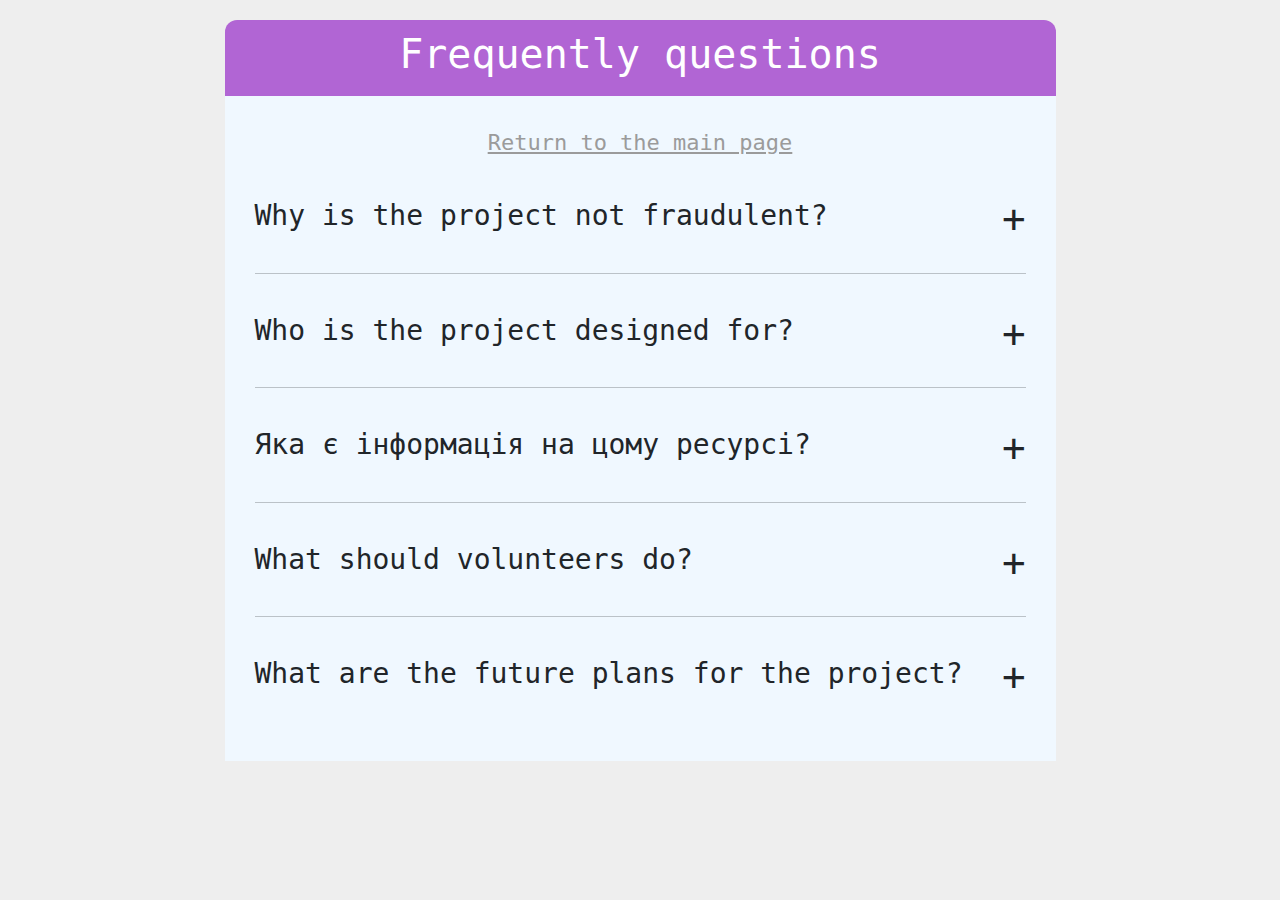
<file: ENfaq.html>
<!DOCTYPE html>
<html>
  <head>
    <meta charset="utf-8">
    <title>Questions-Answers</title>
    <link rel="stylesheet" href="https://cdnjs.cloudflare.com/ajax/libs/twitter-bootstrap/5.1.3/css/bootstrap.min.css">
    <link rel="stylesheet" href="snowflakes.css">
    <script type="text/javascript" src="https://cdnjs.cloudflare.com/ajax/libs/jquery/3.6.0/jquery.min.js"></script>
    <style type="text/css">
      body{
        background: #eee;
        padding-top: 20px;
        font-family: monospace;
      }
      .header{
        border-radius: 12px 12px 0px 0px;
        padding: 10px 0px;
        background: #B165D4;
        color: #fff;
        width: 100%;
        display: flex;
        align-content: center;
        justify-content: center;
      }
      .faq-item{
        margin-bottom: 40px;
        margin-top: 40px;
      }
      .faq-body{
        display: none;
        margin-top: 30px;
      }
      .faq-wrapper{
        width: 75%;
        margin: 0 auto;
      }
      .faq-inner{
        padding: 30px;
        background: aliceblue;
      }
      .faq-plus{
        float: right;
        font-size: 1.4em;
        line-height: 1em;
        cursor: pointer;
      }
      hr{
        background-color: #9b9b9b;
      }
      .text-back{
        color: #9b9b9b;
        display: flex;
        font-size: 22px;
        text-align:center ;

      }
      .faq-back {
        width: 100%;  
        display: flex;
        justify-content: center;      
      }
      /* Приховуємо вертикальний scrollbar */
      ::-webkit-scrollbar {
          display: none; /* Safari and Chrome */
      }

      /* Приховуємо вертикальний scrollbar */
      ::-moz-scrollbar {
          display: none; /* Firefox */
      }

      /* Приховуємо вертикальний scrollbar */
      ::-ms-scrollbar {
          display: none; /* Internet Explorer/Edge */
      }

      /* Приховуємо вертикальний scrollbar */
      ::-o-scrollbar {
          display: none; /* Opera */
      }

      /* Приховуємо вертикальний scrollbar */
      scrollbar {
          display: none; /* Other browsers */
      }

      #scrollPath{
        position: fixed;
        top: 0;
        right: 0;
        width: 10px;
        height: 100%;
        background: rgba(255, 255, 255, 0.05);
      }
      #progressbar{
        position: fixed;
        top: 0;
        right: 0;
        width: 10px;
        background: linear-gradient(to top, #008aff, #00ffe7);
        animation: animate 5s linear infinite;
      }
      @keyframes animate{
        0%, 100%
        {
          filter: hue-rotate(0deg);
        }
        50%
        {
          filter: hue-rotate(360deg);
        }
      }
      #progressbar:before
      {
        content: '';
        position: absolute;
        top: 0;
        left: 0;
        width: 100%;
        height: 100%;
        background: linear-gradient(to top, #008aff, #00ffe7);
        filter: blur(30px);
      }
      #progressbar:after
      {
        content: '';
        position: absolute;
        top: 0;
        left: 0;
        width: 100%;
        height: 100%;
        background: linear-gradient(to top, #008aff, #00ffe7);
        filter: blur(30px);
      }
    </style>
  </head>
  <body>
    <div class="snowflakes" aria-hidden="true">
      <div class="intro"></div>
      <div class="snowflake">
      ❅
      </div>
      <div class="snowflake">
      ❅
      </div>
      <div class="snowflake">
      ❆
      </div>
      <div class="snowflake">
      ❄
      </div>
      <div class="snowflake">
      ❅
      </div>
      <div class="snowflake">
      ❆
      </div>
      <div class="snowflake">
      ❄
      </div>
      <div class="snowflake">
      ❅
      </div>
      <div class="snowflake">
      ❆
      </div>
      <div class="snowflake">
      ❄
      </div>
    </div>   
    </div>

    <!---Creative Page Scroll Progress Bar--->
    <div id="progressbar"></div>
    <div id="scrollPath"></div>


    <div class="container">
      <div class="row">
        <div class="faq-wrapper">
          <div class="header">
            <h1>Frequently questions</h1>
          </div>
          <div class="faq-inner">
            <div class="faq-back">
              <a class="text-back" href="ENindex.html">Return to the main page</a>
            </div>
            <div class="faq-item">
              <h3>
                Why is the project not fraudulent?
                <span class="faq-plus">&plus;</span>
              </h3>
              <div class="faq-body">
                The Ukrainian charity platform "Diaka" is used in the project. It helps to conveniently collect funds for each cultural object of the city of Kyiv separately, which allows those who wish to donate funds to a certain monument that they want to restore/restore. After the end of the collection, all funds will go to specific volunteers who will work on a certain selected cultural object.
              </div>
            </div>
            <hr>
            <div class="faq-item">
              <h3>
                Who is the project designed for?
                <span class="faq-plus">&plus;</span>
              </h3>
              <div class="faq-body">
                <p>1)first of all, for the restoration and restoration of cultural objects in the war and post-war times.</p>
                <p>2)for volunteers who are ready to help restore our Ukrainian culture, to spread this project to target audiences, ready to take on the restoration of monuments for the present and in the future.</p>
                <p>3)encouraging, ordinary people who want to contribute to the restoration of cultural objects, monuments, large and historically important buildings with the help of units of monetary equivalent, by spreading this project, which means constant support for the culture of Ukraine for the future.</p>
              </div>
            </div>
            <hr>
            <div class="faq-item">
              <h3>
                Яка є інформація на цому ресурсі?
                <span class="faq-plus">&plus;</span>
              </h3>
              <div class="faq-body">
                Web portal to find information about monuments, degree of destruction/critical condition, the possibility to help a specific cultural object with the help of the donation system, search for each cultural object, general statistics of the site (total amount of money collected, monuments added , users who participated in donations, number of cultural objects restored, number of project reviews, approximate total amount needed for restorations/restorations, etc.).
              </div>
            </div>
            <hr>
            <div class="faq-item">
              <h3>
               What should volunteers do?
                <span class="faq-plus">&plus;</span>
              </h3>
              <div class="faq-body">
                Volunteers can participate in one of two directions: those who spread this project, help collect money for cultural objects, and those who, after collecting money for a certain monument, are ready to undertake the organization of restoration (restoration). That is, how the manager deals with a specific cultural object.
              </div>
            </div>
            <hr>
            <div class="faq-item">
              <h3>
                What are the future plans for the project?
                <span class="faq-plus">&plus;</span>
              </h3>
              <div class="faq-body">
                Compliting of the project at the level of the whole country, including all cultural objects of Ukraine, distributing them according to certain types, classes, cities and assistance from different parts of the country and the world. Adding foreign payment systems to support the culture of Ukraine, which will be a potential help to partner states and tourists.
              </div>
            </div>
          </div>
        </div>
      </div>
    </div>
    <script type="text/javascript">
      $(".faq-plus").on('click',function(){
        $(this).parent().parent().find('.faq-body').slideToggle();
      });
    </script>
    <script src="jQuery/jquery.min.js" type="text/javascript"></script>
    <script src="js/customScrollBar.js" type="text/javascript"></script>
    <script src="https://cdn.jsdelivr.net/npm/bootstrap@5.1.3/dist/js/bootstrap.bundle.min.js" integrity="sha384-ka7Sk0Gln4gmtz2MlQnikT1wXgYsOg+OMhuP+IlRH9sENBO0LRn5q+8nbTov4+1p" crossorigin="anonymous"></script> 

  </body>
</html>
</file>
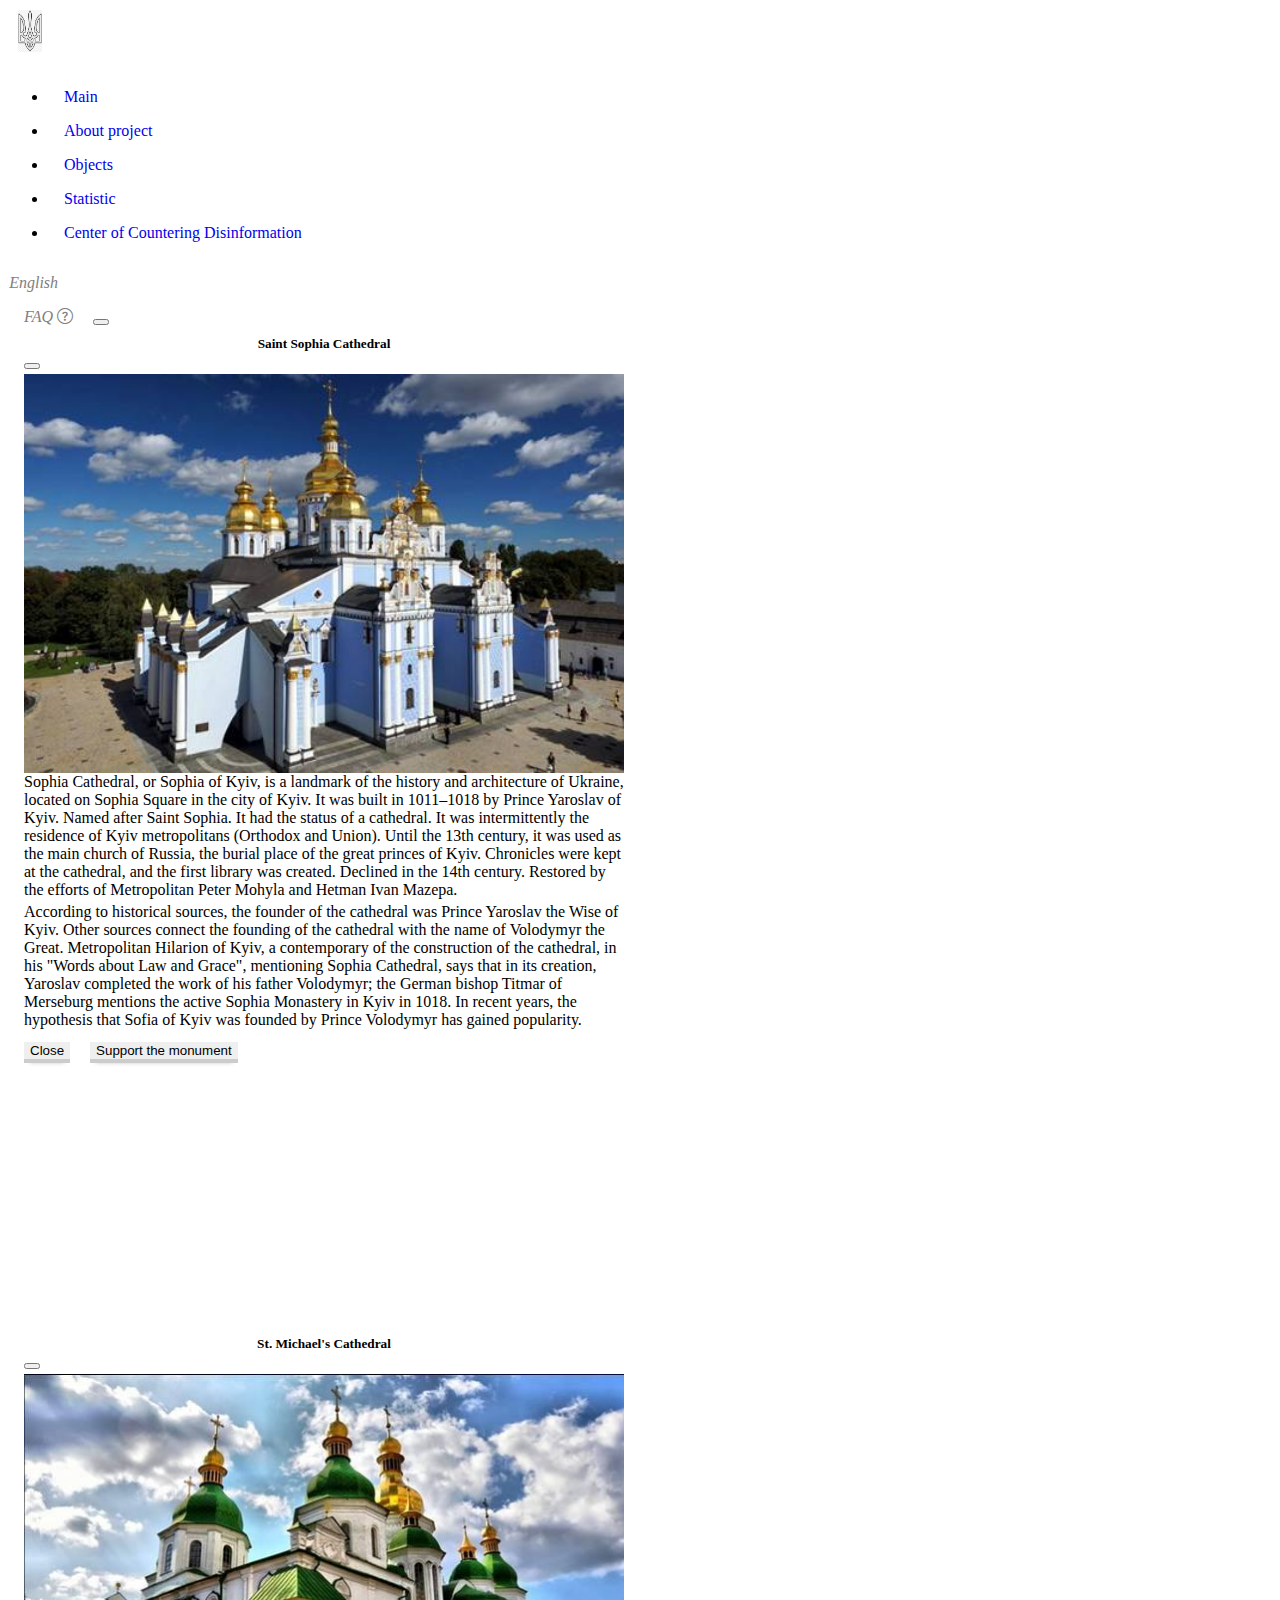
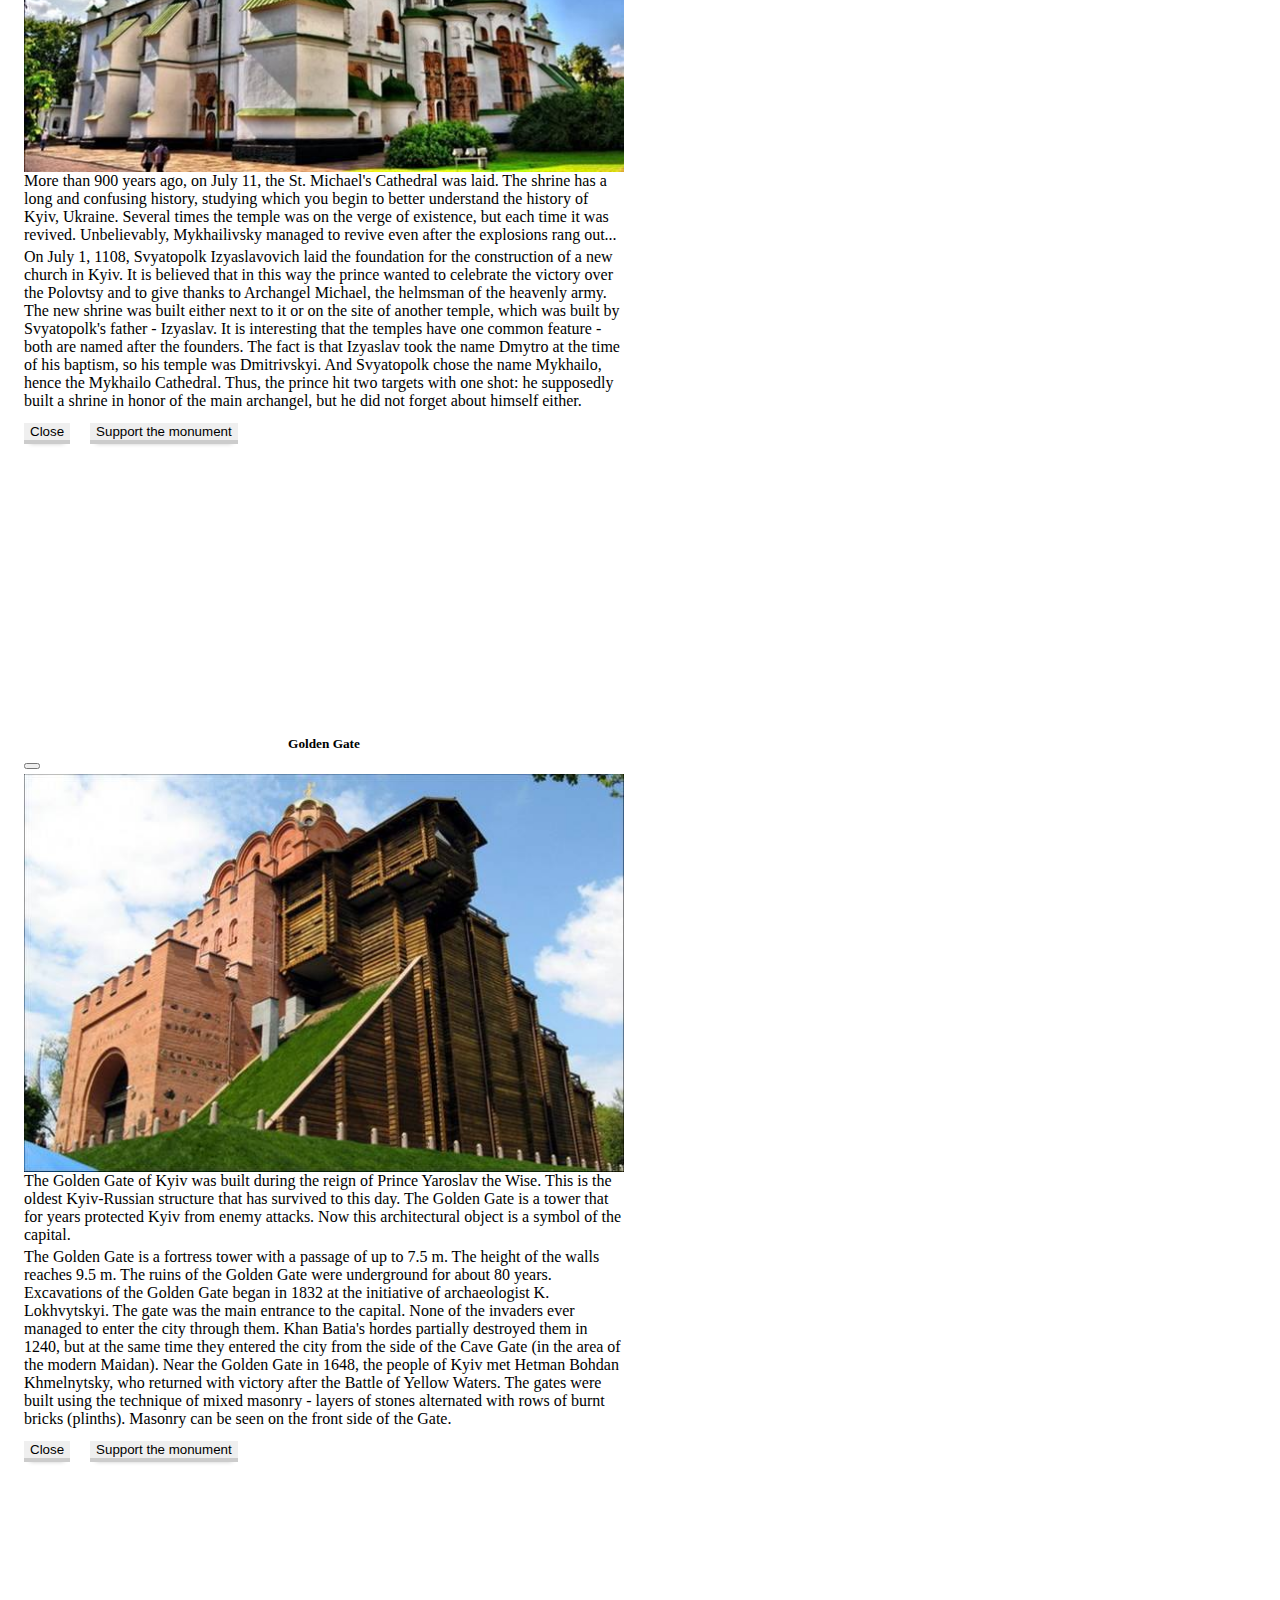
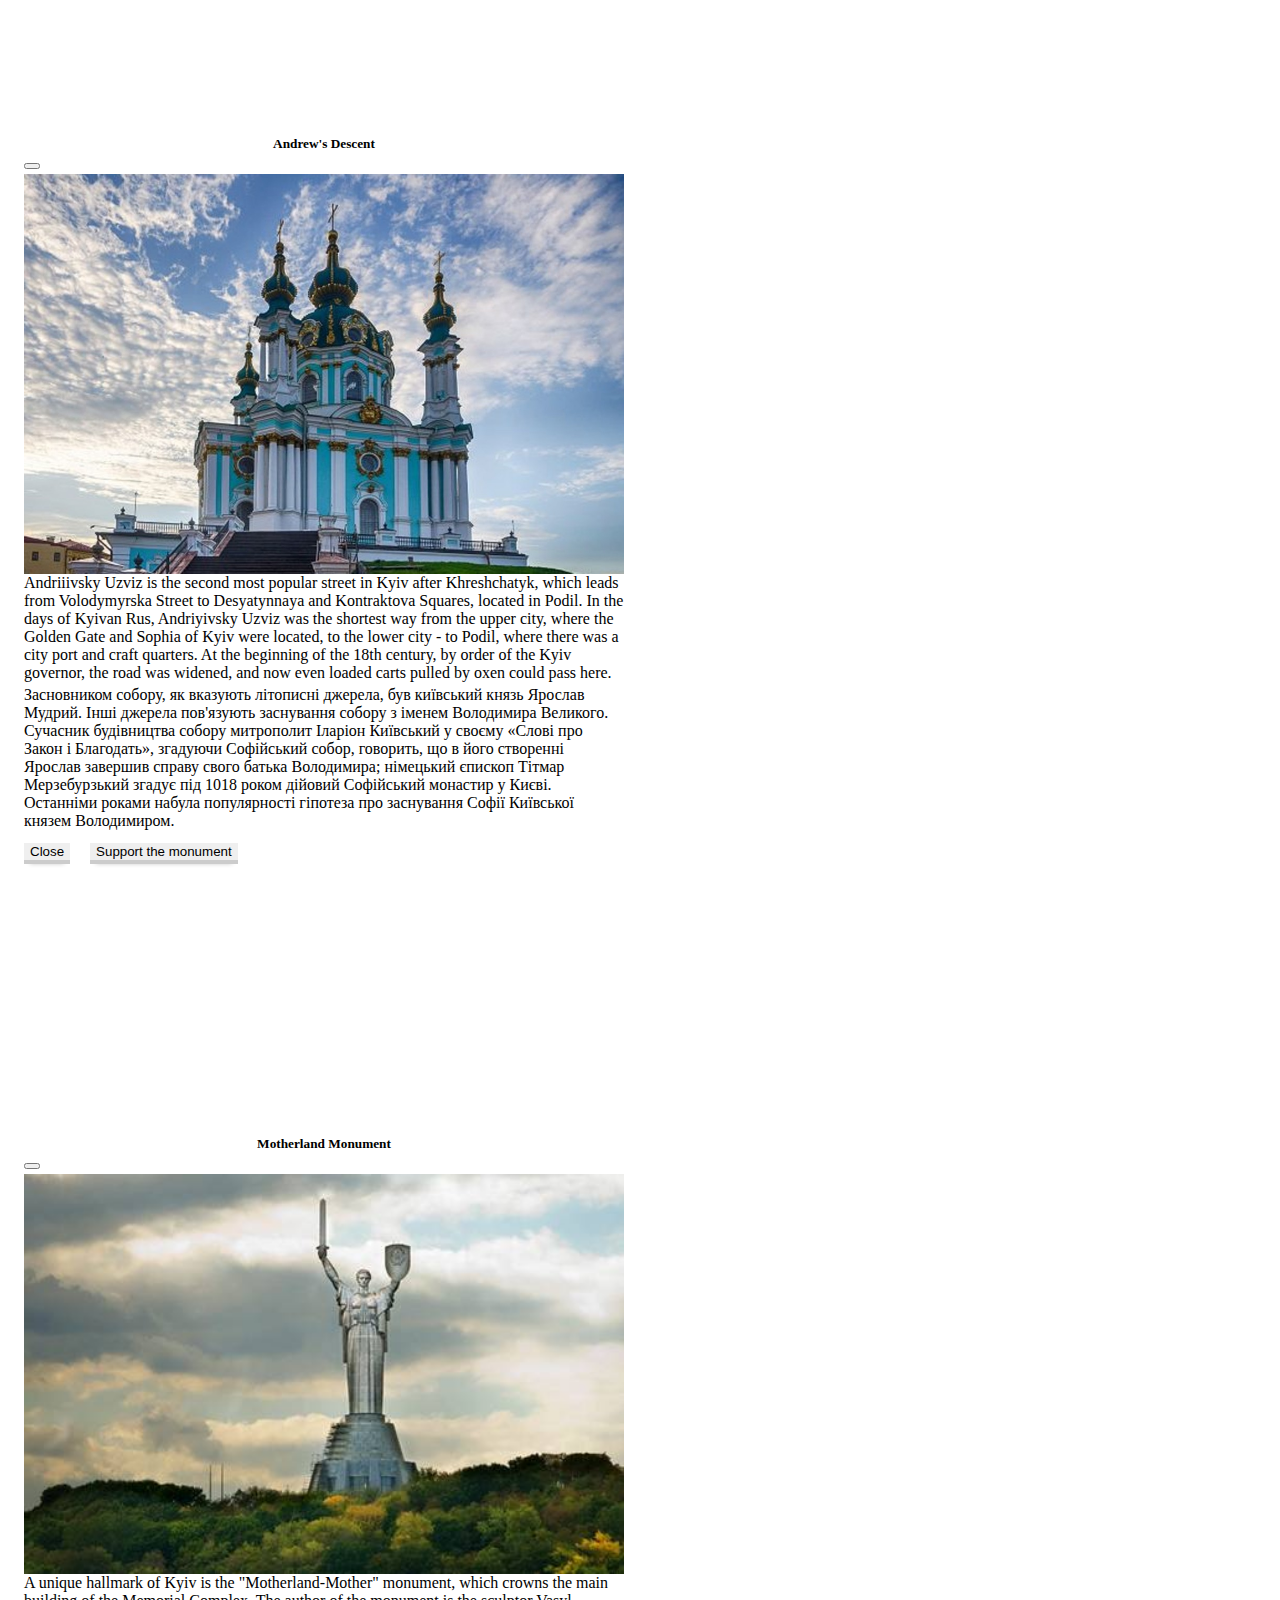
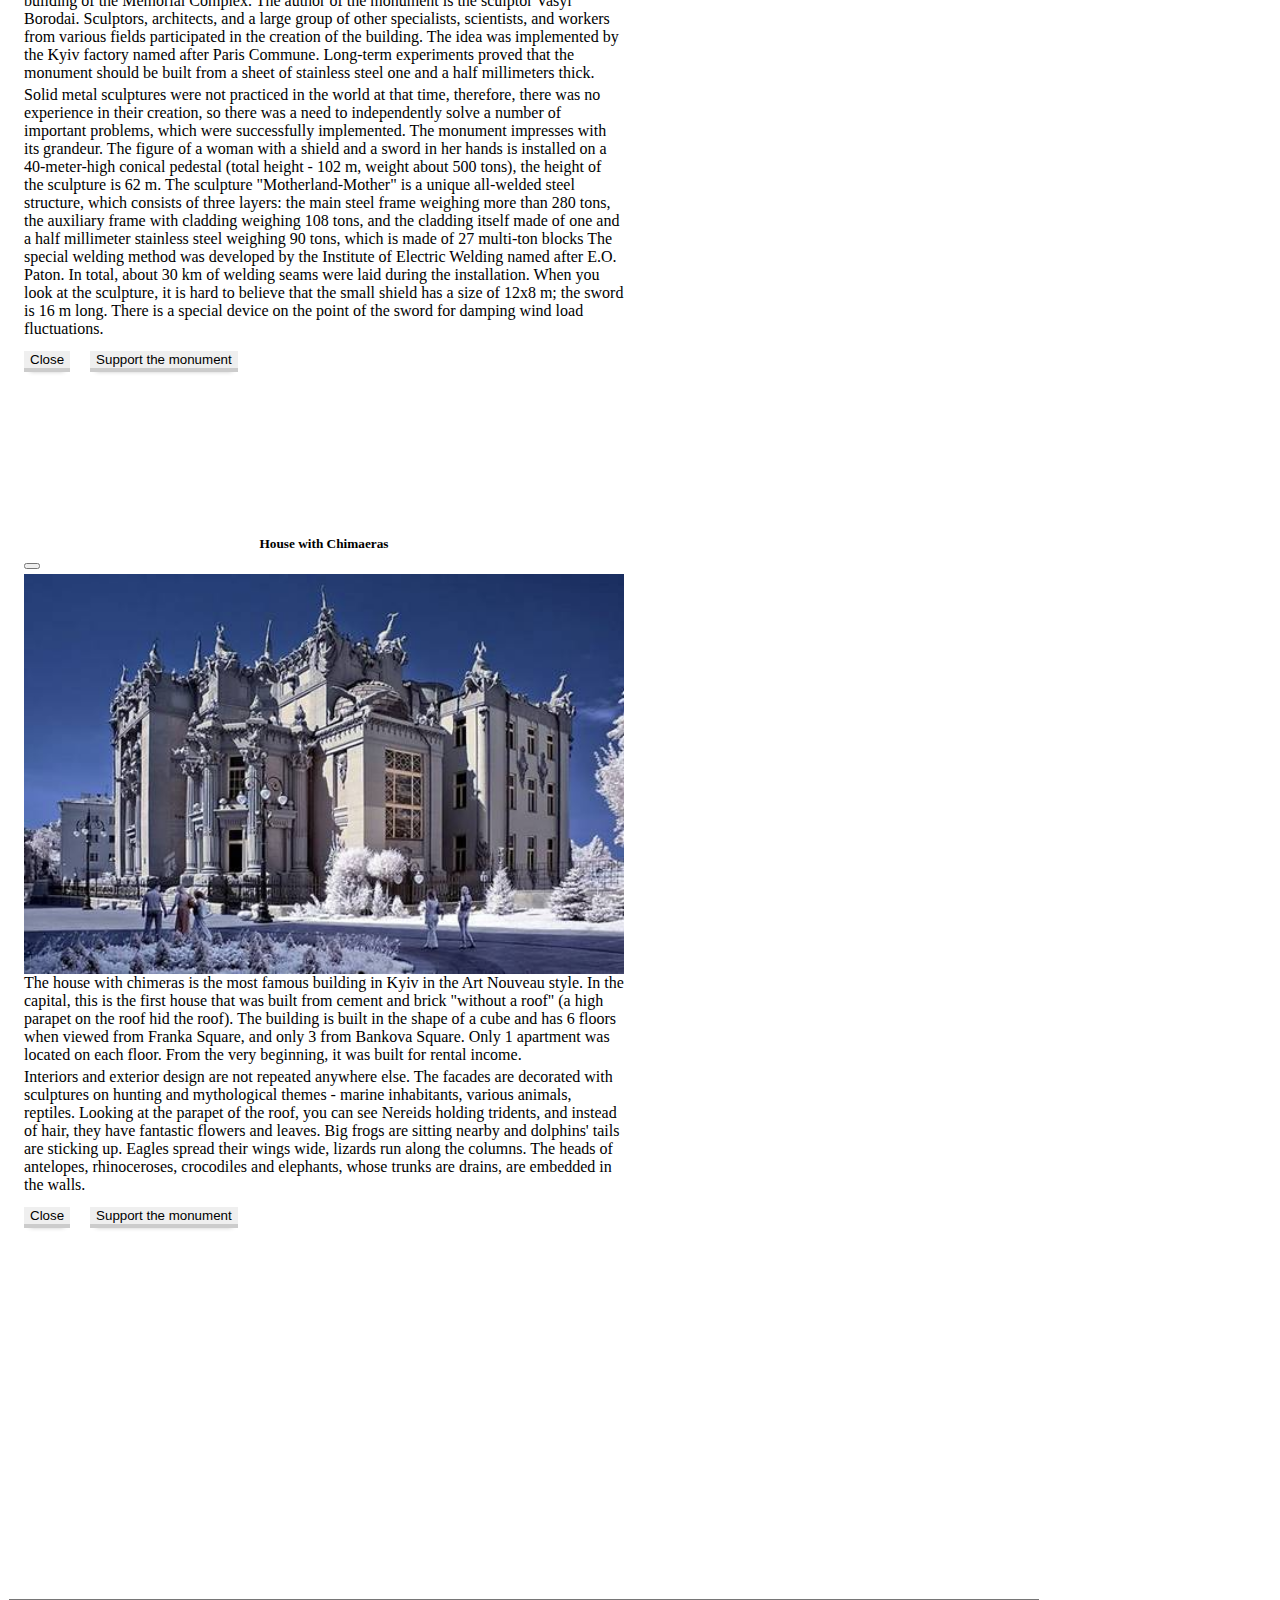
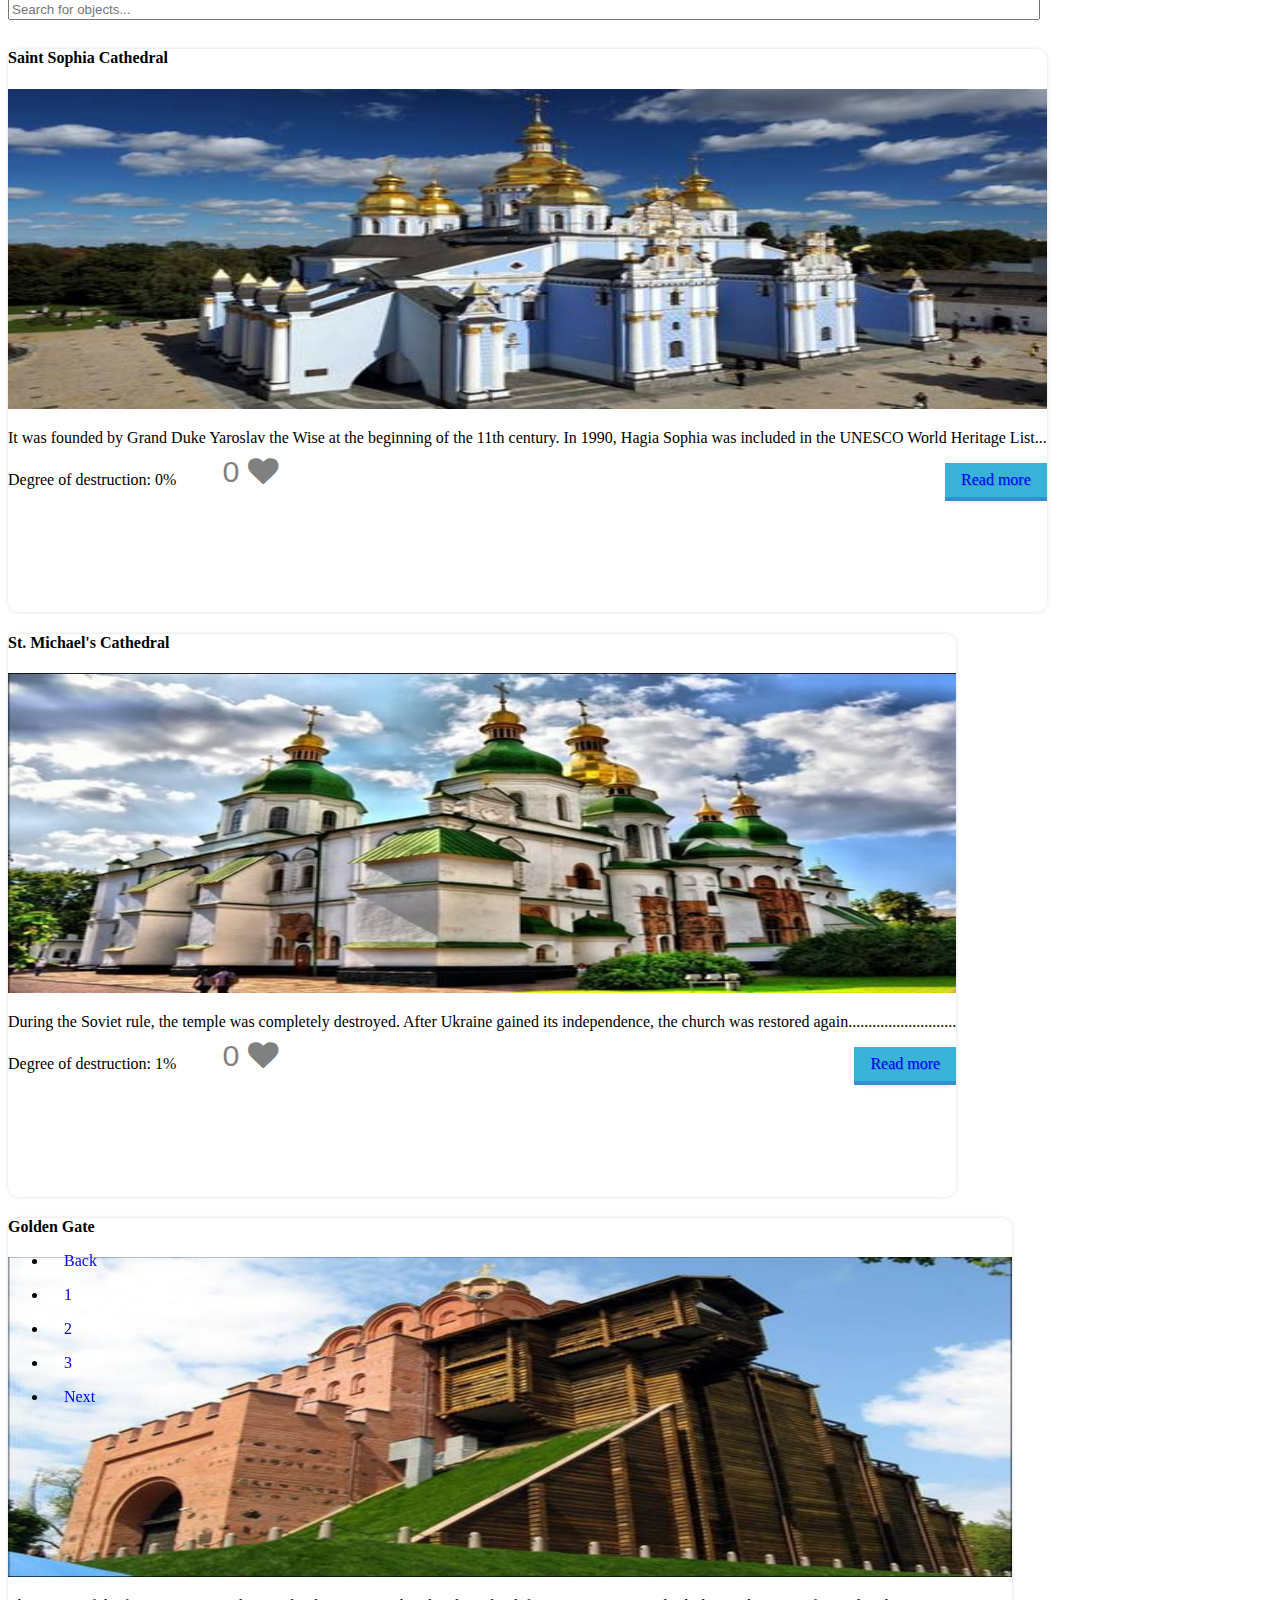
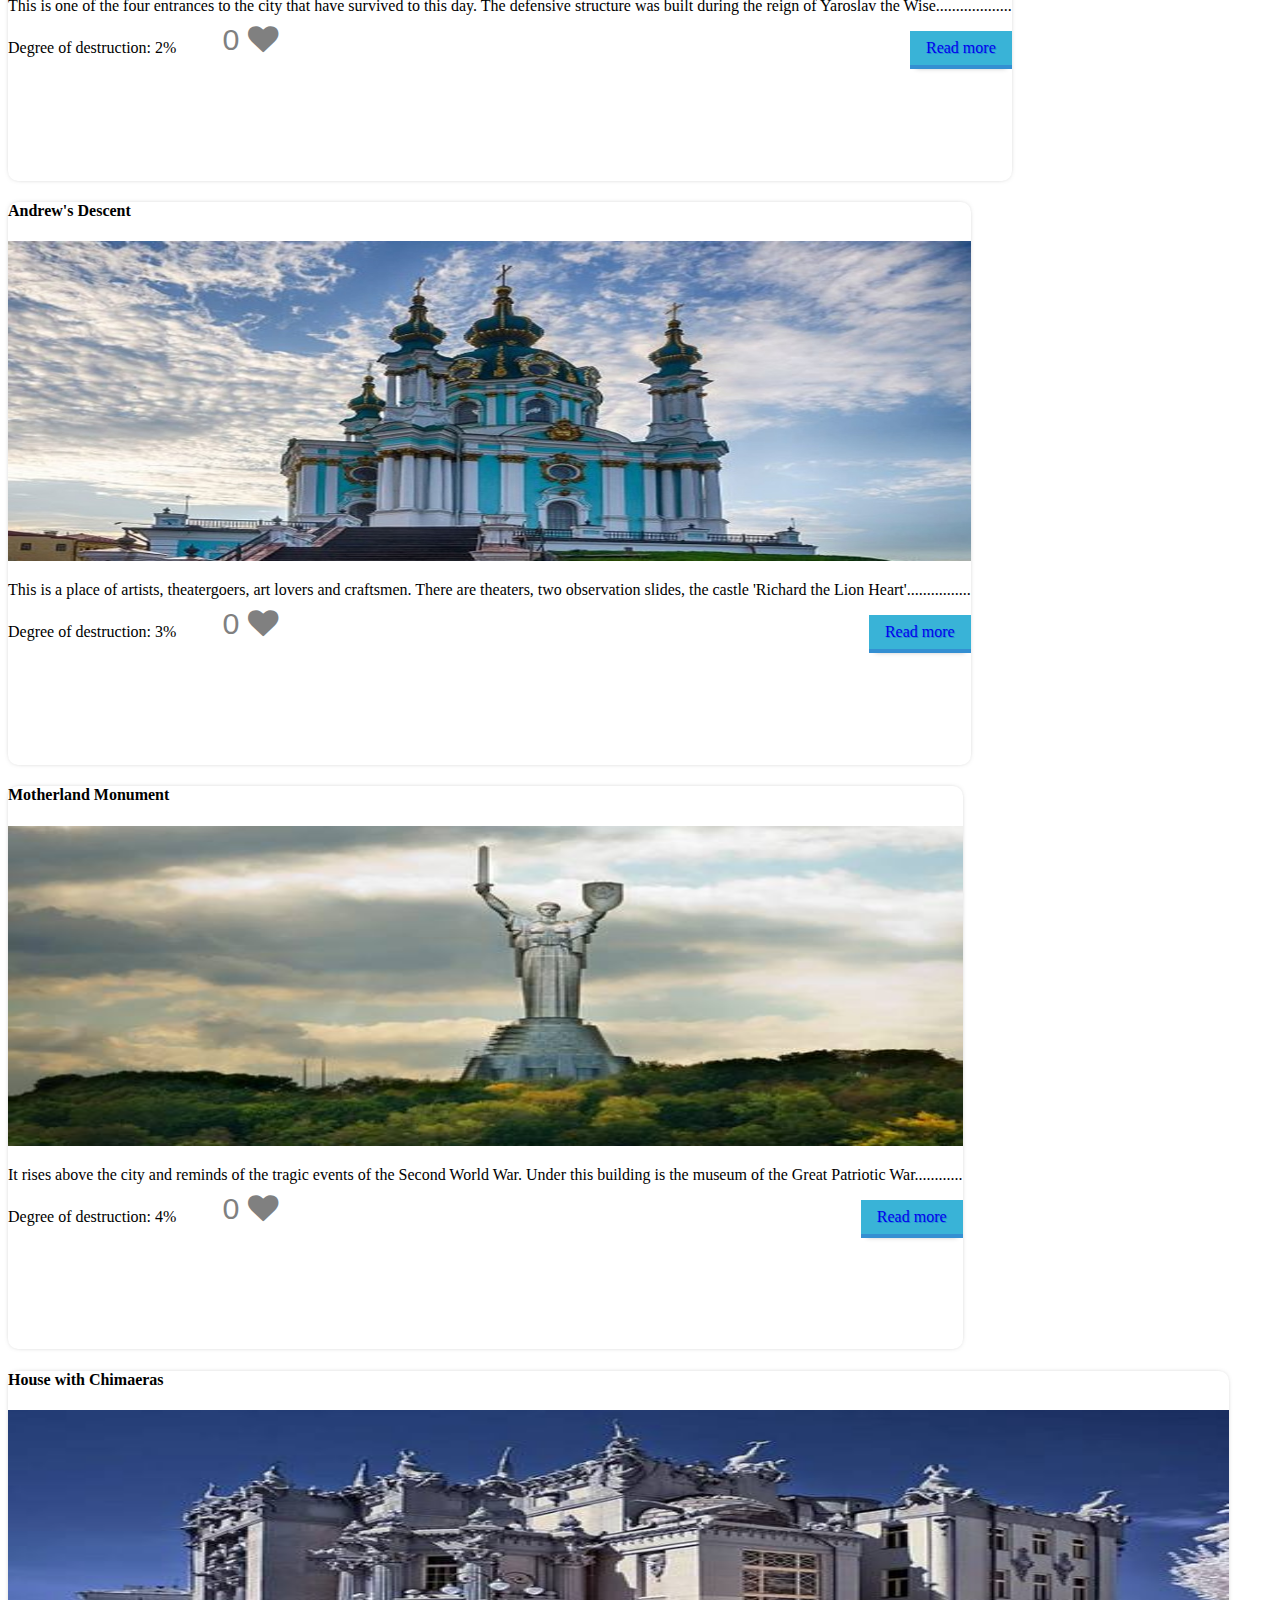
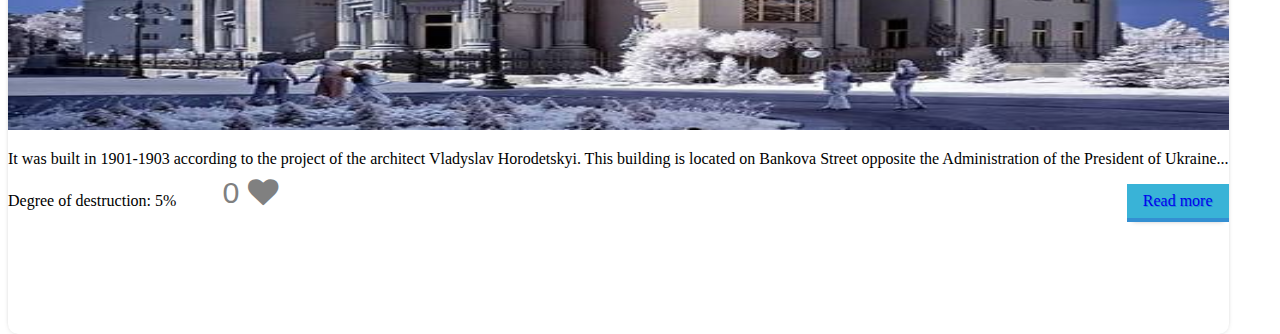
<file: ENObyektu.html>
<!doctype html>
<html lang="en">
  <head>
    <!-- Required meta tags -->
    <meta charset="utf-8">
    <meta name="viewport" content="width=device-width, initial-scale=1">

    <!-- Bootstrap CSS -->
    <link href="https://cdn.jsdelivr.net/npm/bootstrap@5.1.3/dist/css/bootstrap.min.css" rel="stylesheet" integrity="sha384-1BmE4kWBq78iYhFldvKuhfTAU6auU8tT94WrHftjDbrCEXSU1oBoqyl2QvZ6jIW3" crossorigin="anonymous">
    <link rel="stylesheet" type="text/css" href="css/main.css">
    <link rel='stylesheet' href='https://cdn.jsdelivr.net/npm/bootstrap-icons@1.7.2/font/bootstrap-icons.css'>
    <link rel="stylesheet" href="snowflakes.css">
    <link rel="stylesheet" type="text/css" href="objects.css">
    <link href="https://maxcdn.bootstrapcdn.com/font-awesome/4.3.0/css/font-awesome.min.css" rel="stylesheet">
    <title>Objects</title>
  </head>
  <style type="text/css">
    .card{
        transition: all 0.5s ease;
        cursor: pointer;
        box-shadow: 0px 0px 6px -4px rgba(0, 0, 0, 0.75);
        border-radius: 10px;
    }
    .card:hover{
        box-shadow: 0px 0px 51px -36px rgba(0, 0, 0, 1);
    }
    #card{
        margin-left: auto;
        margin-right: auto;
    }
    .heart-button {
      border: none;
      background-color: transparent;
      color: gray;
      font-size: 1.9em;
      cursor: pointer;
      position: relative;
      bottom: 10px;
      right: -40px;
      position: relative;
    }

    .heart-button:hover {
      color: red;
      position: relative;

    }
    .newmoving{
        position: relative;
        bottom:-8px;
    }
    #total-likes{
        font-size: 22px;
        color: grey;
    }
    .heart-button .fa-heart {
      color: grey;
    }

    .heart-button .fa-heart.liked {
      color: red;
    }
    .padding_block {
        width: 100%;
        height: 20%;
        position: relative;
        bottom: -750px;
    }
    .paddred {
        width: 100%;
        position: relative;
        bottom: -750px;
        height: 10px;
    }
    .card img {
        transition: 0.5s all ease-in-out;
    }
    .card:hover img {
        transform: scale(1.05);
    }
    h5{
        text-align: center;
        font-weight: bold;
    }
    .butnx {
        margin-right: auto;
    }
    .modal-title{
        margin: auto;
        width: 100%;
    }
    .imgmod {
        display: block;
        margin: auto;
        width: 100%;
        height: 100%;
    }
    .blockimg {
        overflow: hidden;
    }
  </style>
  <body>
    <div class="snowflakes" aria-hidden="true">
      <div class="intro"></div>
      <div class="snowflake">
      ❅
      </div>
      <div class="snowflake">
      ❅
      </div>
      <div class="snowflake">
      ❆
      </div>
      <div class="snowflake">
      ❄
      </div>
      <div class="snowflake">
      ❅
      </div>
      <div class="snowflake">
      ❆
      </div>
      <div class="snowflake">
      ❄
      </div>
      <div class="snowflake">
      ❅
      </div>
      <div class="snowflake">
      ❆
      </div>
      <div class="snowflake">
      ❄
      </div>
    </div>   
  	<nav class="navbar fixed-top navbar-expand-sm navbar-light bg-light">
  		<div class="container">
  		<a
  			href ="ENindex.html"
  			class="navbar-brand mb-0 h1">
  			<img 
  			class="d-inline-block align-top"
  			src="img/gerb.png"
  			width="30" height="30">
  		</a>
  		<div 
  			class="collapse navbar-collapse" 
  			id="navbarNav">
  			<ul class="navbar-nav">
  				<li class="nav-item active">
  					<a href="ENindex.html" class="nav-link">
  						Main
  					</a>
  				</li>
  				<li class="nav-item active">
  					<a href="ENVazlivist.html" class="nav-link">
  						About project
  					</a>
  				</li> 				
  				<li class="nav-item active">
  					<a href="ENObyektu.html" class="nav-link">
  						Objects
  					</a>
  				</li> 
  				<li class="nav-item active">
  					<a href="ENNovynu.html" class="nav-link">
  						Statistic
  					</a>
  				</li>  				
  				<li class="nav-item active">
  					<a href="ENCepede.html" class="nav-link">
  						Center of Countering Disinformation
  					</a>
  				</li>
  			</ul>
  		</div>
      <div onclick="buttonmyFunction()" class="dropbtn dropdown containera ml-auto">
        <a class="navbar-brand mb-0 h1 bgbelow"><i class="question">English</i></a> 
        <div id="myDropdown" class="dropdown-content">
          <a href="ENObyektu.html"><strong>English</strong></a>
          <a href="Obyektu.html"><strong>Українська</strong></a>
        </div>
      </div>
  		<div class="containerfaq ml-auto" >
  		<a
  			href ="ENfaq.html"
  			class="navbar-brand mb-0 h1"><i class="question">FAQ</i>
  			<i class='bi bi-question-circle question'></i>
  		</a>
  		<button 
  		type="button"
  		data-bs-toggle="collapse"
  		data-bs-target="#navbarNav"
  		class="navbar-toggler"
  		aria-controls="navbarNav"
  		aria-expanded="false"
  		aria-label="Toggle navigation"
  		>
  			<span class="navbar-toggler-icon"></span>
  		</button>  		
  		</div>
  	</nav>

    <!---Creative Page Scroll Progress Bar--->
    <div id="progressbar"></div>
    <div id="scrollPath"></div>



    <!-- Modal1 -->
    <div class="modal fade" id="Modal1" tabindex="-1" aria-labelledby="exampleModalLabel" aria-hidden="true">
      <div class="modal-dialog">
        <div class="modal-content">
          <div class="modal-header">
            <h5 class="modal-title" id="exampleModalLabel">Saint Sophia Cathedral</h5>
            <button type="button" class="btn-close" data-bs-dismiss="modal" aria-label="Close"></button>
          </div>
          <div class="modal-body">
            <div class="blockimg">
                <img class="imgmod" src="sofiasobor.jpg">
            </div>
            Sophia Cathedral, or Sophia of Kyiv, is a landmark of the history and architecture of Ukraine, located on Sophia Square in the city of Kyiv. It was built in 1011–1018 by Prince Yaroslav of Kyiv. Named after Saint Sophia. It had the status of a cathedral. It was intermittently the residence of Kyiv metropolitans (Orthodox and Union). Until the 13th century, it was used as the main church of Russia, the burial place of the great princes of Kyiv. Chronicles were kept at the cathedral, and the first library was created. Declined in the 14th century. Restored by the efforts of Metropolitan Peter Mohyla and Hetman Ivan Mazepa.
          </div>
          <div class="modal-body-interest modal-body">
            According to historical sources, the founder of the cathedral was Prince Yaroslav the Wise of Kyiv. Other sources connect the founding of the cathedral with the name of Volodymyr the Great. Metropolitan Hilarion of Kyiv, a contemporary of the construction of the cathedral, in his "Words about Law and Grace", mentioning Sophia Cathedral, says that in its creation, Yaroslav completed the work of his father Volodymyr; the German bishop Titmar of Merseburg mentions the active Sophia Monastery in Kyiv in 1018. In recent years, the hypothesis that Sofia of Kyiv was founded by Prince Volodymyr has gained popularity.
          </div>
          <div class="modal-footer">
            <button type="button" class="btn btn-secondary butnx" data-bs-dismiss="modal">Close</button>
            <a href="https://safe-kyiv.diaka.ua/saint_sophia_cathedral"><button type="button" href="https://safe-kyiv.diaka.ua/saint_sophia_cathedral" class="btn btn-primary">Support the monument</button></a>
          </div>
        </div>
      </div>
    </div>

    <!-- Modal2 -->
    <div class="modal fade" id="Modal2" tabindex="-1" aria-labelledby="exampleModalLabel" aria-hidden="true">
      <div class="modal-dialog">
        <div class="modal-content">
          <div class="modal-header">
            <h5 class="modal-title" id="exampleModalLabel">St. Michael's Cathedral</h5>
            <button type="button" class="btn-close" data-bs-dismiss="modal" aria-label="Close"></button>
          </div>
          <div class="modal-body">
            <div class="blockimg">
                <img class="imgmod" src="mixaylovski.jpg">
            </div>
            More than 900 years ago, on July 11, the St. Michael's Cathedral was laid. The shrine has a long and confusing history, studying which you begin to better understand the history of Kyiv, Ukraine. Several times the temple was on the verge of existence, but each time it was revived. Unbelievably, Mykhailivsky managed to revive even after the explosions rang out...
          </div>
          <div class="modal-body-interest modal-body">
            On July 1, 1108, Svyatopolk Izyaslavovich laid the foundation for the construction of a new church in Kyiv. It is believed that in this way the prince wanted to celebrate the victory over the Polovtsy and to give thanks to Archangel Michael, the helmsman of the heavenly army.
            The new shrine was built either next to it or on the site of another temple, which was built by Svyatopolk's father - Izyaslav. It is interesting that the temples have one common feature - both are named after the founders.
            The fact is that Izyaslav took the name Dmytro at the time of his baptism, so his temple was Dmitrivskyi. And Svyatopolk chose the name Mykhailo, hence the Mykhailo Cathedral. Thus, the prince hit two targets with one shot: he supposedly built a shrine in honor of the main archangel, but he did not forget about himself either.
          </div>
          <div class="modal-footer">
            <button type="button" class="btn btn-secondary butnx" data-bs-dismiss="modal">Close</button>
            <a href="https://safe-kyiv.diaka.ua/st_michaels_golden_domed_cathedral"><button type="button" href="https://safe-kyiv.diaka.ua/st_michaels_golden_domed_cathedral" class="btn btn-primary">Support the monument</button></a>
          </div>
        </div>
      </div>
    </div>

    <!-- Modal3 -->
    <div class="modal fade" id="Modal3" tabindex="-1" aria-labelledby="exampleModalLabel" aria-hidden="true">
      <div class="modal-dialog">
        <div class="modal-content">
          <div class="modal-header">
            <h5 class="modal-title" id="exampleModalLabel">Golden Gate</h5>
            <button type="button" class="btn-close" data-bs-dismiss="modal" aria-label="Close"></button>
          </div>
          <div class="modal-body">
            <div class="blockimg">
                <img class="imgmod" src="zoloti.jpg">
            </div>
            The Golden Gate of Kyiv was built during the reign of Prince Yaroslav the Wise. This is the oldest Kyiv-Russian structure that has survived to this day. The Golden Gate is a tower that for years protected Kyiv from enemy attacks. Now this architectural object is a symbol of the capital.
          </div>
          <div class="modal-body-interest modal-body">
            The Golden Gate is a fortress tower with a passage of up to 7.5 m. The height of the walls reaches 9.5 m.
            The ruins of the Golden Gate were underground for about 80 years. Excavations of the Golden Gate began in 1832 at the initiative of archaeologist K. Lokhvytskyi.
            The gate was the main entrance to the capital. None of the invaders ever managed to enter the city through them. Khan Batia's hordes partially destroyed them in 1240, but at the same time they entered the city from the side of the Cave Gate (in the area of the modern Maidan).
            Near the Golden Gate in 1648, the people of Kyiv met Hetman Bohdan Khmelnytsky, who returned with victory after the Battle of Yellow Waters.
            The gates were built using the technique of mixed masonry - layers of stones alternated with rows of burnt bricks (plinths). Masonry can be seen on the front side of the Gate.
          </div>
          <div class="modal-footer">
            <button type="button" class="btn btn-secondary butnx" data-bs-dismiss="modal">Close</button>
            <a href="https://safe-kyiv.diaka.ua/golden_gate"><button type="button"  class="btn btn-primary">Support the monument</button></a>
          </div>
        </div>
      </div>
    </div>

    <!-- Modal4 -->
    <div class="modal fade" id="Modal4" tabindex="-1" aria-labelledby="exampleModalLabel" aria-hidden="true">
      <div class="modal-dialog">
        <div class="modal-content">
          <div class="modal-header">
            <h5 class="modal-title" id="exampleModalLabel">Andrew's Descent</h5>
            <button type="button" class="btn-close" data-bs-dismiss="modal" aria-label="Close"></button>
          </div>
          <div class="modal-body">
            <div class="blockimg">
                <img class="imgmod controlsizze" src="andrychurch.jpg">
            </div>
            Andriiivsky Uzviz is the second most popular street in Kyiv after Khreshchatyk, which leads from Volodymyrska Street to Desyatynnaya and Kontraktova Squares, located in Podil. In the days of Kyivan Rus, Andriyivsky Uzviz was the shortest way from the upper city, where the Golden Gate and Sophia of Kyiv were located, to the lower city - to Podil, where there was a city port and craft quarters. At the beginning of the 18th century, by order of the Kyiv governor, the road was widened, and now even loaded carts pulled by oxen could pass here.
          </div>
          <div class="modal-body-interest modal-body">
            Засновником собору, як вказують літописні джерела, був київський князь Ярослав Мудрий. Інші джерела пов'язують заснування собору з іменем Володимира Великого. Сучасник будівництва собору митрополит Іларіон Київський у своєму «Слові про Закон і Благодать», згадуючи Софійський собор, говорить, що в його створенні Ярослав завершив справу свого батька Володимира; німецький єпископ Тітмар Мерзебурзький згадує під 1018 роком дійовий Софійський монастир у Києві. Останніми роками набула популярності гіпотеза про заснування Софії Київської князем Володимиром.
          </div>
          <div class="modal-footer">
            <button type="button" class="btn btn-secondary butnx" data-bs-dismiss="modal">Close</button>
            <a href="https://safe-kyiv.diaka.ua/andrews_descent"><button type="button"  class="btn btn-primary">Support the monument</button></a>
          </div>
        </div>
      </div>
    </div>

    <!-- Modal5 -->
    <div class="modal fade" id="Modal5" tabindex="-1" aria-labelledby="exampleModalLabel" aria-hidden="true">
      <div class="modal-dialog">
        <div class="modal-content">
          <div class="modal-header">
            <h5 class="modal-title" id="exampleModalLabel">Motherland Monument</h5>
            <button type="button" class="btn-close" data-bs-dismiss="modal" aria-label="Close"></button>
          </div>
          <div class="modal-body">
            <div class="blockimg">
                <img class="imgmod" src="batka.jpg">
            </div>
            A unique hallmark of Kyiv is the "Motherland-Mother" monument, which crowns the main building of the Memorial Complex. The author of the monument is the sculptor Vasyl Borodai. Sculptors, architects, and a large group of other specialists, scientists, and workers from various fields participated in the creation of the building.
            The idea was implemented by the Kyiv factory named after Paris Commune. Long-term experiments proved that the monument should be built from a sheet of stainless steel one and a half millimeters thick.
          </div>
          <div class="modal-body-interest modal-body">
            Solid metal sculptures were not practiced in the world at that time, therefore, there was no experience in their creation, so there was a need to independently solve a number of important problems, which were successfully implemented.
            The monument impresses with its grandeur. The figure of a woman with a shield and a sword in her hands is installed on a 40-meter-high conical pedestal (total height - 102 m, weight about 500 tons), the height of the sculpture is 62 m.
            The sculpture "Motherland-Mother" is a unique all-welded steel structure, which consists of three layers: the main steel frame weighing more than 280 tons, the auxiliary frame with cladding weighing 108 tons, and the cladding itself made of one and a half millimeter stainless steel weighing 90 tons, which is made of 27 multi-ton blocks The special welding method was developed by the Institute of Electric Welding named after E.O. Paton. In total, about 30 km of welding seams were laid during the installation. When you look at the sculpture, it is hard to believe that the small shield has a size of 12x8 m; the sword is 16 m long. There is a special device on the point of the sword for damping wind load fluctuations.
          </div>
          <div class="modal-footer">
            <button type="button" class="btn btn-secondary butnx" data-bs-dismiss="modal">Close</button>
            <a href="https://safe-kyiv.diaka.ua/motherland_monument"><button type="button"  class="btn btn-primary">Support the monument</button></a>
          </div>
        </div>
      </div>
    </div>

    <!-- Modal6 -->
    <div class="modal fade" id="Modal6" tabindex="-1" aria-labelledby="exampleModalLabel" aria-hidden="true">
      <div class="modal-dialog">
        <div class="modal-content">
          <div class="modal-header">
            <h5 class="modal-title" id="exampleModalLabel">House with Chimaeras</h5>
            <button type="button" class="btn-close" data-bs-dismiss="modal" aria-label="Close"></button>
          </div>
          <div class="modal-body">
            <div class="blockimg">
                <img class="imgmod" src="bydinok.jpg">
            </div>
            The house with chimeras is the most famous building in Kyiv in the Art Nouveau style. In the capital, this is the first house that was built from cement and brick "without a roof" (a high parapet on the roof hid the roof). The building is built in the shape of a cube and has 6 floors when viewed from Franka Square, and only 3 from Bankova Square. Only 1 apartment was located on each floor. From the very beginning, it was built for rental income.
          </div>
          <div class="modal-body-interest modal-body">
            Interiors and exterior design are not repeated anywhere else. The facades are decorated with sculptures on hunting and mythological themes - marine inhabitants, various animals, reptiles. Looking at the parapet of the roof, you can see Nereids holding tridents, and instead of hair, they have fantastic flowers and leaves. Big frogs are sitting nearby and dolphins' tails are sticking up. Eagles spread their wings wide, lizards run along the columns. The heads of antelopes, rhinoceroses, crocodiles and elephants, whose trunks are drains, are embedded in the walls.
          </div>
          <div class="modal-footer">
            <button type="button" class="btn btn-secondary butnx" data-bs-dismiss="modal">Close</button>
            <a href="https://safe-kyiv.diaka.ua/house_with_chimeras"><button type="button"  class="btn btn-primary">Support the monument</button></a>
          </div>
        </div>
      </div>
    </div>



    <div class="padding">
    <input type="text" class="form-control mt-3 mx-auto" id="myinput" placeholder="Search for objects..." style="width: 80%; margin-bottom: .5rem; position: relative;">


    <div class="containerr">
        <h3 class="text-danger mt-5 text-center" id="para" style="display:none; position: relative;">No cultural objects were found according to your criteria</h3>
        <div class="row mt-3" id="card">
        </div>
    </div>



    <div class="padding_small"></div>  
    <div class="padding_block">
        <nav aria-label="Page navigation example">
          <ul class="pagination justify-content-center">
            <li class="page-item disabled" id="previous-page">
              <a class="page-link" href="#" tabindex="-1">Back</a>
            </li>
            <li class="page-item"><a class="page-link" href="#" data-page="1">1</a></li>
            <li class="page-item"><a class="page-link" href="#" data-page="2">2</a></li>
            <li class="page-item"><a class="page-link" href="#" data-page="3">3</a></li>
            <li class="page-item" id="next-page">
              <a class="page-link" href="#">Next</a>
            </li>
          </ul>
        </nav>
    </div>

    <div class="padding_small paddred"></div> 

    <script type="text/javascript">
        //filter array
        let filterarray = [];

        let galleryarray = 
        [
            {
                id: 1,
                name : "Saint Sophia Cathedral",
                src: "sofiasobor.jpg",
                desc: "It was founded by Grand Duke Yaroslav the Wise at the beginning of the 11th century. In 1990, Hagia Sophia was included in the UNESCO World Heritage List...",
                modalurl: "#Modal1"

            },
            {
                id: 2,
                name : "St. Michael's Cathedral",
                src: "mixaylovski.jpg",
                desc: "During the Soviet rule, the temple was completely destroyed. After Ukraine gained its independence, the church was restored again...........................",
                modalurl: "#Modal2"

            },
            {
                id: 3,
                name : "Golden Gate",
                src: "zoloti.jpg",
                desc: "This is one of the four entrances to the city that have survived to this day. The defensive structure was built during the reign of Yaroslav the Wise...................",
                modalurl: "#Modal3"

            },
            {
                id: 4,
                name : "Andrew's Descent",
                src: "andrychurch.jpg",
                desc: "This is a place of artists, theatergoers, art lovers and craftsmen. There are theaters, two observation slides, the castle 'Richard the Lion Heart'................",
                modalurl: "#Modal4"

            },
            {
                id: 5,
                name : "Motherland Monument",
                src: "batka.jpg",
                desc: "It rises above the city and reminds of the tragic events of the Second World War. Under this building is the museum of the Great Patriotic War............",
                modalurl: "#Modal5"

            },
            {
                id: 6,
                name : "House with Chimaeras",
                src: "bydinok.jpg",
                desc: "It was built in 1901-1903 according to the project of the architect Vladyslav Horodetskyi. This building is located on Bankova Street opposite the Administration of the President of Ukraine...",
                modalurl: "#Modal6"

            }
        ]
        // create a function to show gallery

        showgallery(galleryarray);

        function showgallery(currarray){

            document.getElementById("card").innerText = "";

            for(var i=0;i<currarray.length;i++){
                document.getElementById("card").innerHTML += `
                <div class="col-md-4 mt-3">
                <div class="card p-3 ps-5 pe-5">
                    <h4 class="text-capitalize text-center">${currarray[i].name}</h4>
                    <img src="${currarray[i].src}" width="100%" height="320px"/>
                    <p class="mt-2">${currarray[i].desc}</p>
                    <div class="wp-block-footer">
                        <div class="moving">
                            <span class="price pull-left newmoving">Degree of destruction: ${i}%</span>
                        </div>
                        <a href="#" class="btn btn-sm btn-info btn-icon btn-cart pull-right" data-bs-toggle="modal" data-bs-target="${currarray[i].modalurl}">
                            <span>Read more</span>
                        </a>
                        <div class="heart-container">
                            <button class="heart-button" data-id="${i}">
                                 <span id="total-likes-${i}" class="total-likes">0</span>
                                <i class="fa fa-heart"></i> 
                            </button>
                        </div>
                    </div>
                </div>
                </div>
                `
            }
        }
                                                                                                                                                                                                                                                          
        //live searching

        document.getElementById("myinput").addEventListener("keyup", function(){
            let text = document.getElementById("myinput").value;

            filterarray = galleryarray.filter(function(a){
                if(a.name.includes(text)){
                    return a.name;
                }
            });


        if(filterarray.length === 0){ // додайте перевірку на наявність елементів у filterarray
            document.getElementById("para").style.display = 'block';
            document.getElementById("card").innerHTML = "";
        }
        else{
            showgallery(filterarray);
            document.getElementById("para").style.display = 'none';
        }

            if(this.value ==""){
                showgallery(galleryarray);
            }
            else{
                if(filterarray == ""){
                    document.getElementById("para").style.display = 'block';
                    document.getElementById("card").innerHTML = "";
                }
                else{
                    showgallery(filterarray);
                    document.getElementById("para").style.display = 'none';
                }
            }
        })





//red

    </script>
    <script>
        // Отримання даних про кількість лайків з localStorage
        function getLikes(id) {
          const likes = localStorage.getItem(`likes-${id}`);
          return likes ? parseInt(likes) : 0;
        }

        // Збереження даних про кількість лайків в localStorage
        function saveLikes(id, likes) {
          localStorage.setItem(`likes-${id}`, likes);
        }

        // Зміна кольору лайка при натисканні на кнопку
        function toggleLikeColor(button) {
          const heartIcon = button.querySelector(".fa-heart");
          const isLiked = heartIcon.classList.contains("liked");
          if (isLiked) {
            heartIcon.classList.remove("liked");
          } else {
            heartIcon.classList.add("liked");
          }
        }

        // Додавання обробника події при натисканні на кнопку лайка
        document.querySelectorAll(".heart-button").forEach(button => {
          const id = button.getAttribute("data-id");
          const likesEl = document.getElementById(`total-likes-${id}`);
          let likes = getLikes(id);

          likesEl.innerHTML = likes;

          button.addEventListener("click", () => {
            const heartIcon = button.querySelector(".fa-heart");
            const isLiked = heartIcon.classList.contains("liked");

            if (isLiked) {
              likes--;
            } else {
              likes++;
            }

            likesEl.innerHTML = likes;
            saveLikes(id, likes);
            toggleLikeColor(button);

            // Обробка від'ємних значень
            if (likes < 0) {
              likes = 0;
              likesEl.innerHTML = likes;
              saveLikes(id, likes);
            }
          });

          // Відображення коліру лайку з localStorage
          const heartIcon = button.querySelector(".fa-heart");
          const isLiked = getLikes(id) > 0;
          if (isLiked) {
            heartIcon.classList.add("liked");
          }
        });

    </script>


    <script type="text/javascript">
      /* When the user clicks on the button, 
      toggle between hiding and showing the dropdown content */
      function buttonmyFunction() {
        document.getElementById("myDropdown").classList.toggle("show");
      }

      // Close the dropdown if the user clicks outside of it
      window.onclick = function(event) {
        if (!event.target.matches('.dropbtn')) {
          var dropdowns = document.getElementsByClassName("dropdown-content");
          var i;
          for (i = 0; i < dropdowns.length; i++) {
            var openDropdown = dropdowns[i];
            if (openDropdown.classList.contains('show')) {
              openDropdown.classList.remove('show');
            }
          }
        }
      }     
    </script>


    <script src="js/customScrollBar.js" type="text/javascript"></script>

    <script src="jQuery/jquery.min.js" type="text/javascript"></script>
    <script src="jQuery/popper.min.js" type="text/javascript"></script>
    <script src="https://cdn.jsdelivr.net/npm/bootstrap@5.1.3/dist/js/bootstrap.bundle.min.js" integrity="sha384-ka7Sk0Gln4gmtz2MlQnikT1wXgYsOg+OMhuP+IlRH9sENBO0LRn5q+8nbTov4+1p" crossorigin="anonymous"></script>  
  </body>
</html>
</file>
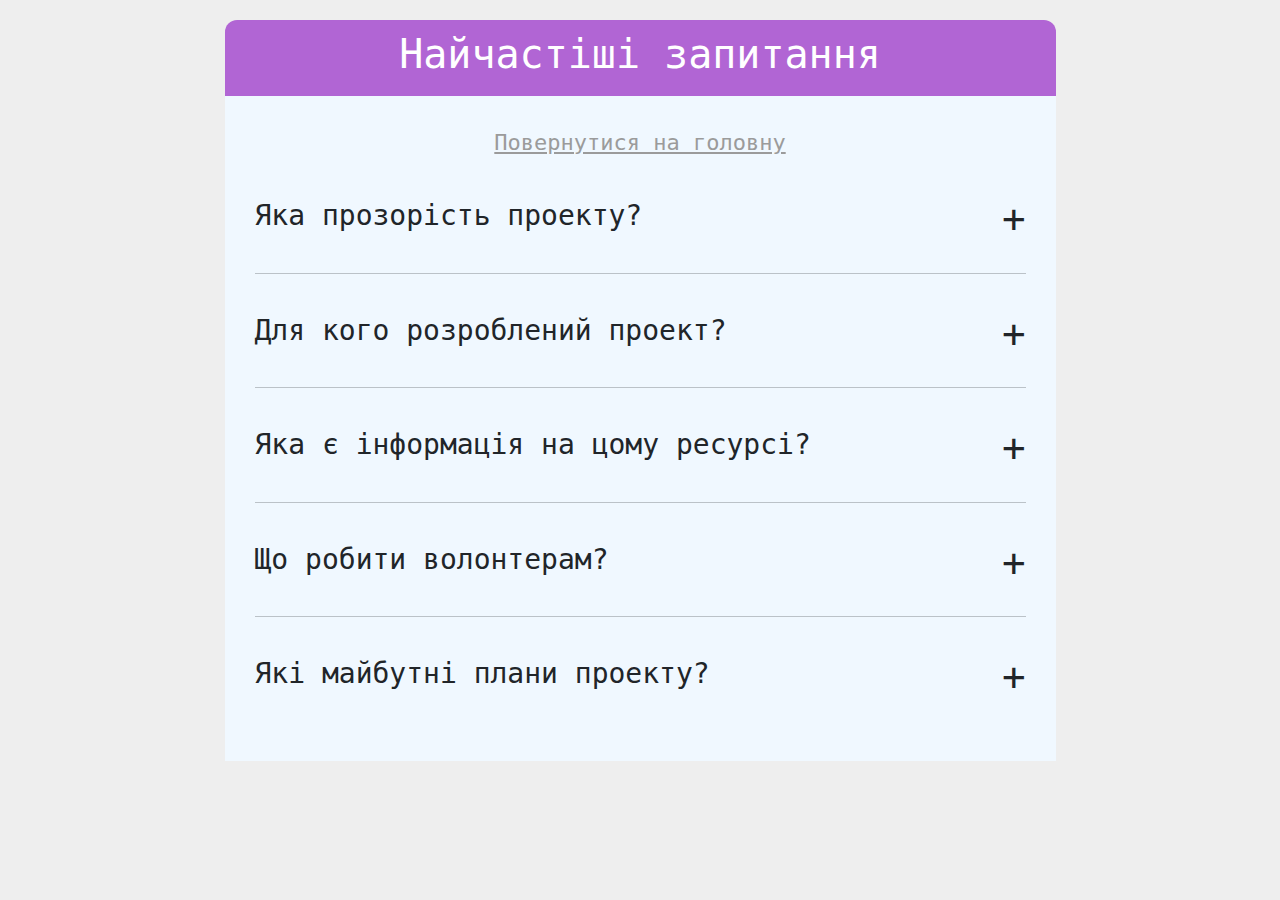
<file: faq.html>
<!DOCTYPE html>
<html>
  <head>
    <meta charset="utf-8">
    <title>Допомога</title>
    <link rel="stylesheet" href="https://cdnjs.cloudflare.com/ajax/libs/twitter-bootstrap/5.1.3/css/bootstrap.min.css">
    <link rel="stylesheet" href="snowflakes.css">
    <script type="text/javascript" src="https://cdnjs.cloudflare.com/ajax/libs/jquery/3.6.0/jquery.min.js"></script>
    <style type="text/css">
      body{
        background: #eee;
        padding-top: 20px;
        font-family: monospace;
      }
      .header{
        border-radius: 12px 12px 0px 0px;
        padding: 10px 0px;
        background: #B165D4;
        color: #fff;
        width: 100%;
        display: flex;
        align-content: center;
        justify-content: center;
      }
      .faq-item{
        margin-bottom: 40px;
        margin-top: 40px;
      }
      .faq-body{
        display: none;
        margin-top: 30px;
      }
      .faq-wrapper{
        width: 75%;
        margin: 0 auto;
      }
      .faq-inner{
        padding: 30px;
        background: aliceblue;
      }
      .faq-plus{
        float: right;
        font-size: 1.4em;
        line-height: 1em;
        cursor: pointer;
      }
      hr{
        background-color: #9b9b9b;
      }
      .text-back{
        color: #9b9b9b;
        display: flex;
        font-size: 22px;
        text-align:center ;

      }
      .faq-back {
        width: 100%;  
        display: flex;
        justify-content: center;      
      }
      /* Приховуємо вертикальний scrollbar */
      ::-webkit-scrollbar {
          display: none; /* Safari and Chrome */
      }

      /* Приховуємо вертикальний scrollbar */
      ::-moz-scrollbar {
          display: none; /* Firefox */
      }

      /* Приховуємо вертикальний scrollbar */
      ::-ms-scrollbar {
          display: none; /* Internet Explorer/Edge */
      }

      /* Приховуємо вертикальний scrollbar */
      ::-o-scrollbar {
          display: none; /* Opera */
      }

      /* Приховуємо вертикальний scrollbar */
      scrollbar {
          display: none; /* Other browsers */
      }

      #scrollPath{
        position: fixed;
        top: 0;
        right: 0;
        width: 10px;
        height: 100%;
        background: rgba(255, 255, 255, 0.05);
      }
      #progressbar{
        position: fixed;
        top: 0;
        right: 0;
        width: 10px;
        background: linear-gradient(to top, #008aff, #00ffe7);
        animation: animate 5s linear infinite;
      }
      @keyframes animate{
        0%, 100%
        {
          filter: hue-rotate(0deg);
        }
        50%
        {
          filter: hue-rotate(360deg);
        }
      }
      #progressbar:before
      {
        content: '';
        position: absolute;
        top: 0;
        left: 0;
        width: 100%;
        height: 100%;
        background: linear-gradient(to top, #008aff, #00ffe7);
        filter: blur(30px);
      }
      #progressbar:after
      {
        content: '';
        position: absolute;
        top: 0;
        left: 0;
        width: 100%;
        height: 100%;
        background: linear-gradient(to top, #008aff, #00ffe7);
        filter: blur(30px);
      }
    </style>
  </head>
  <body>
    <div class="snowflakes" aria-hidden="true">
      <div class="intro"></div>
      <div class="snowflake">
      ❅
      </div>
      <div class="snowflake">
      ❅
      </div>
      <div class="snowflake">
      ❆
      </div>
      <div class="snowflake">
      ❄
      </div>
      <div class="snowflake">
      ❅
      </div>
      <div class="snowflake">
      ❆
      </div>
      <div class="snowflake">
      ❄
      </div>
      <div class="snowflake">
      ❅
      </div>
      <div class="snowflake">
      ❆
      </div>
      <div class="snowflake">
      ❄
      </div>
    </div>   
    </div>

    <!---Creative Page Scroll Progress Bar--->
    <div id="progressbar"></div>
    <div id="scrollPath"></div>


    <div class="container">
      <div class="row">
        <div class="faq-wrapper">
          <div class="header">
            <h1>Найчастіші запитання</h1>
          </div>
          <div class="faq-inner">
            <div class="faq-back">
              <a class="text-back" href="index.html">Повернутися на головну</a>
            </div>
            <div class="faq-item">
              <h3>
                Яка прозорість проекту?
                <span class="faq-plus">&plus;</span>
              </h3>
              <div class="faq-body">
                Проект використовує українську донат-платформу під назвою “Diaka” – Дяка. Вона допомагає зручно збирати кошти на кожен культурний об’єкт міста Києва окремо, що дозволяє бажаючим пожертвувати гроші на певну пам’ятку, яку вони хочуть відреставрувати/відновити. В кінці збору всі гроші перейдуть до конкретних волонтерів, які займатимуться певним обраним культурним об’єктом.
              </div>
            </div>
            <hr>
            <div class="faq-item">
              <h3>
                Для кого розроблений проект?
                <span class="faq-plus">&plus;</span>
              </h3>
              <div class="faq-body">
                <p>1)перш за все, для реставрації та відновлення культурних об’єктів у воєнний та післявоєнний часи.</p>
                <p>2)для волонтерів, які готові допомагати відновленню нашої української культури, займатися поширюванням цього проекту на цільові авдиторії, готові взятися за реставрацією пам’яток на теперішній час та у майбутньому.</p>
                <p>3)охочуючі, прості люди, які хочуть посприяти відновленню культурних об’єктів, пам’яток, великих та важливих історично споруд за допомогою одиниць грошового еквівалента, поширенням цього проекту, що означає постійну підтримку культури України на майбутнє.</p>
              </div>
            </div>
            <hr>
            <div class="faq-item">
              <h3>
                Яка є інформація на цому ресурсі?
                <span class="faq-plus">&plus;</span>
              </h3>
              <div class="faq-body">
                Веб-портал для пошуку інформації щодо пам'яток, степінь руйнувань/критичний стан, можливість допомогти конкретному культурному об'єкту за допомогою донат-системи, пошук кожного культурного об'єкту, загальна статистика сайту(загальна кількість зібраних грошей, доданих пам'яток, користувачів, що брали участь у пожертвуваннях, к-ть відреставрованих культурних об'єктів, к-ть оглядів проекту, приблизна загальна сумма яка потрібна для реставрацій/відновлення, тощо).
              </div>
            </div>
            <hr>
            <div class="faq-item">
              <h3>
                Що робити волонтерам?
                <span class="faq-plus">&plus;</span>
              </h3>
              <div class="faq-body">
                Волонтери можуть брати участь в одному з двох напрямків: ті, хто поширює цей проект, допомагає збирати гроші на культурні об'єкти, та ті, хто після збору грошей на певну пам'ятку готовий взятися за організацію реставрування(відновлення). Тобто, як керівник займається конкретним культурним об'єктом.
              </div>
            </div>
            <hr>
            <div class="faq-item">
              <h3>
                Які майбутні плани проекту?
                <span class="faq-plus">&plus;</span>
              </h3>
              <div class="faq-body">
                Допрацювання проекту на рівень всієї країни, внести всі культурні об’єкті України, розподіливши їх за певними видами, класами, містами та допомоги з різних місць країни та світу. Додавання іноземних платіжних систем для підтримки культури України, що стане потенційною допомогою держав-партнерів, туристів.
              </div>
            </div>
          </div>
        </div>
      </div>
    </div>
    <script type="text/javascript">
      $(".faq-plus").on('click',function(){
        $(this).parent().parent().find('.faq-body').slideToggle();
      });
    </script>
    <script src="jQuery/jquery.min.js" type="text/javascript"></script>
    <script src="js/customScrollBar.js" type="text/javascript"></script>
    <script src="https://cdn.jsdelivr.net/npm/bootstrap@5.1.3/dist/js/bootstrap.bundle.min.js" integrity="sha384-ka7Sk0Gln4gmtz2MlQnikT1wXgYsOg+OMhuP+IlRH9sENBO0LRn5q+8nbTov4+1p" crossorigin="anonymous"></script> 

  </body>
</html>
</file>
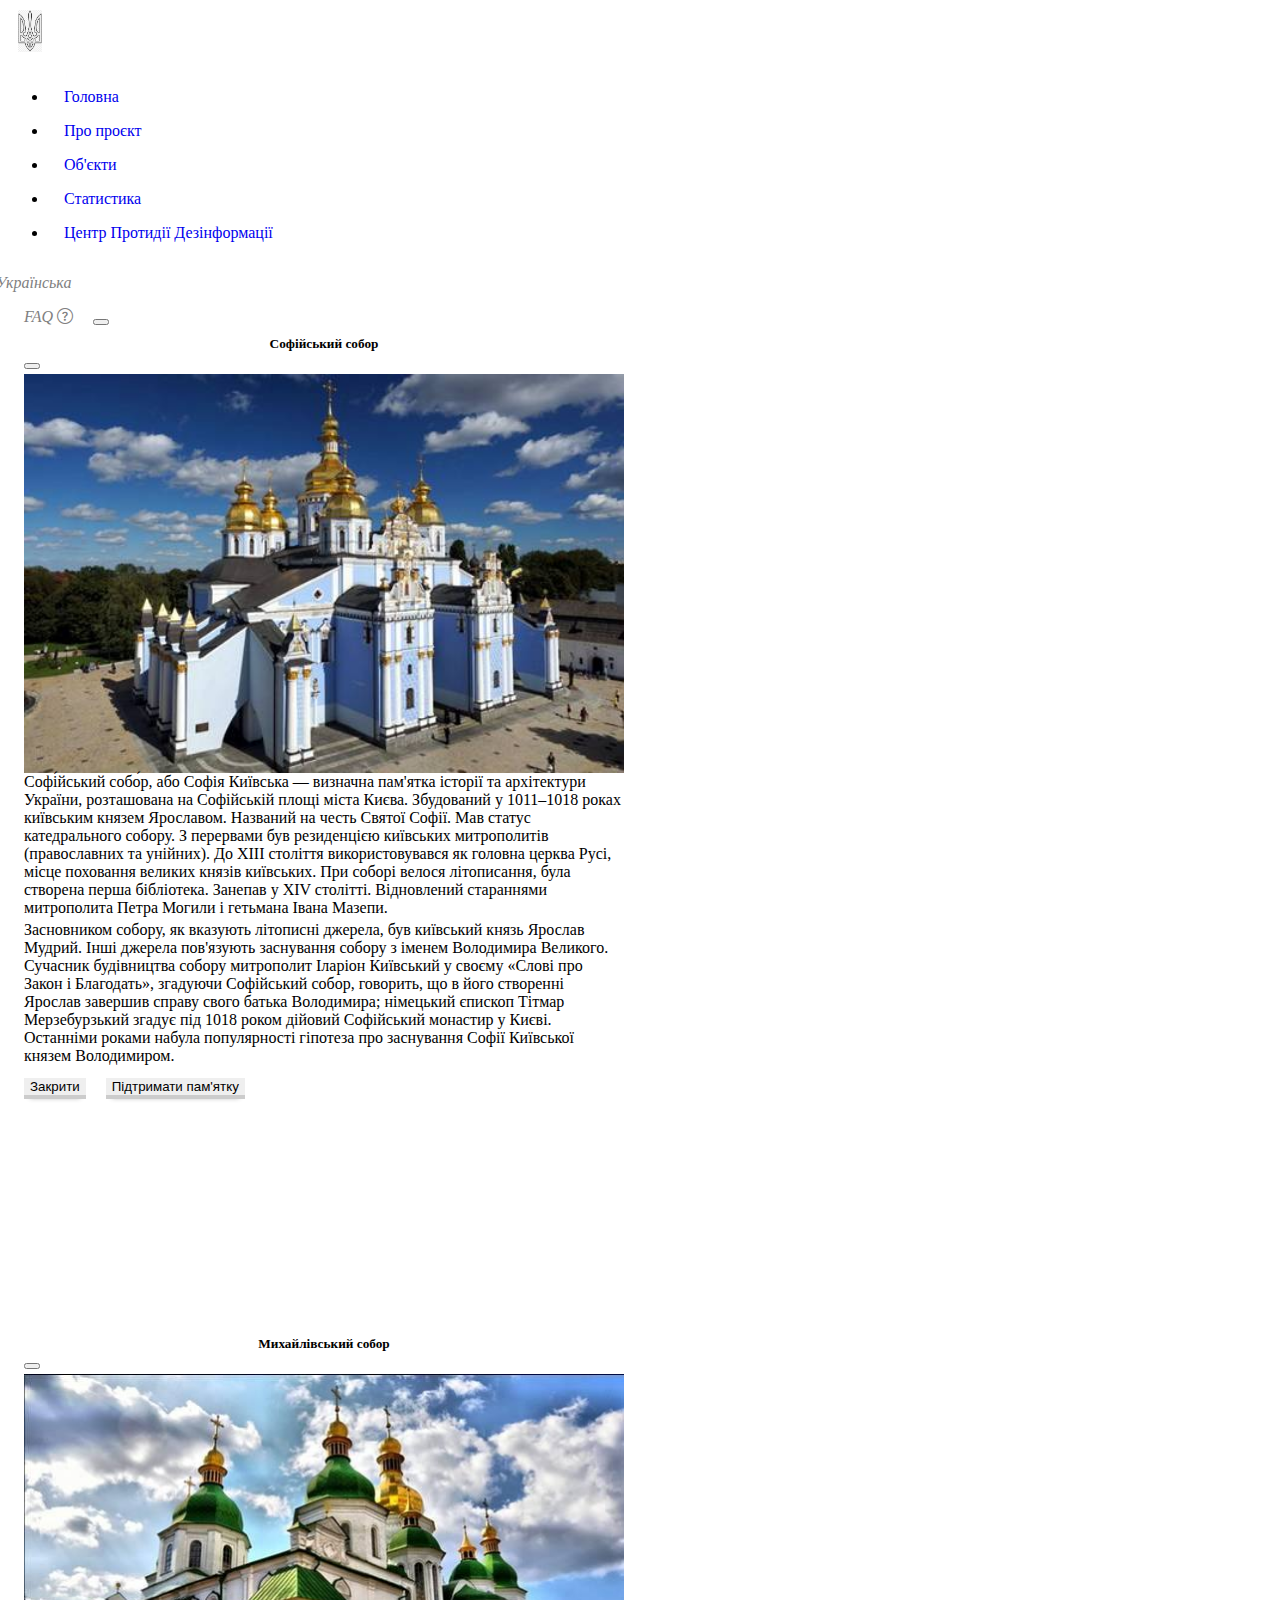
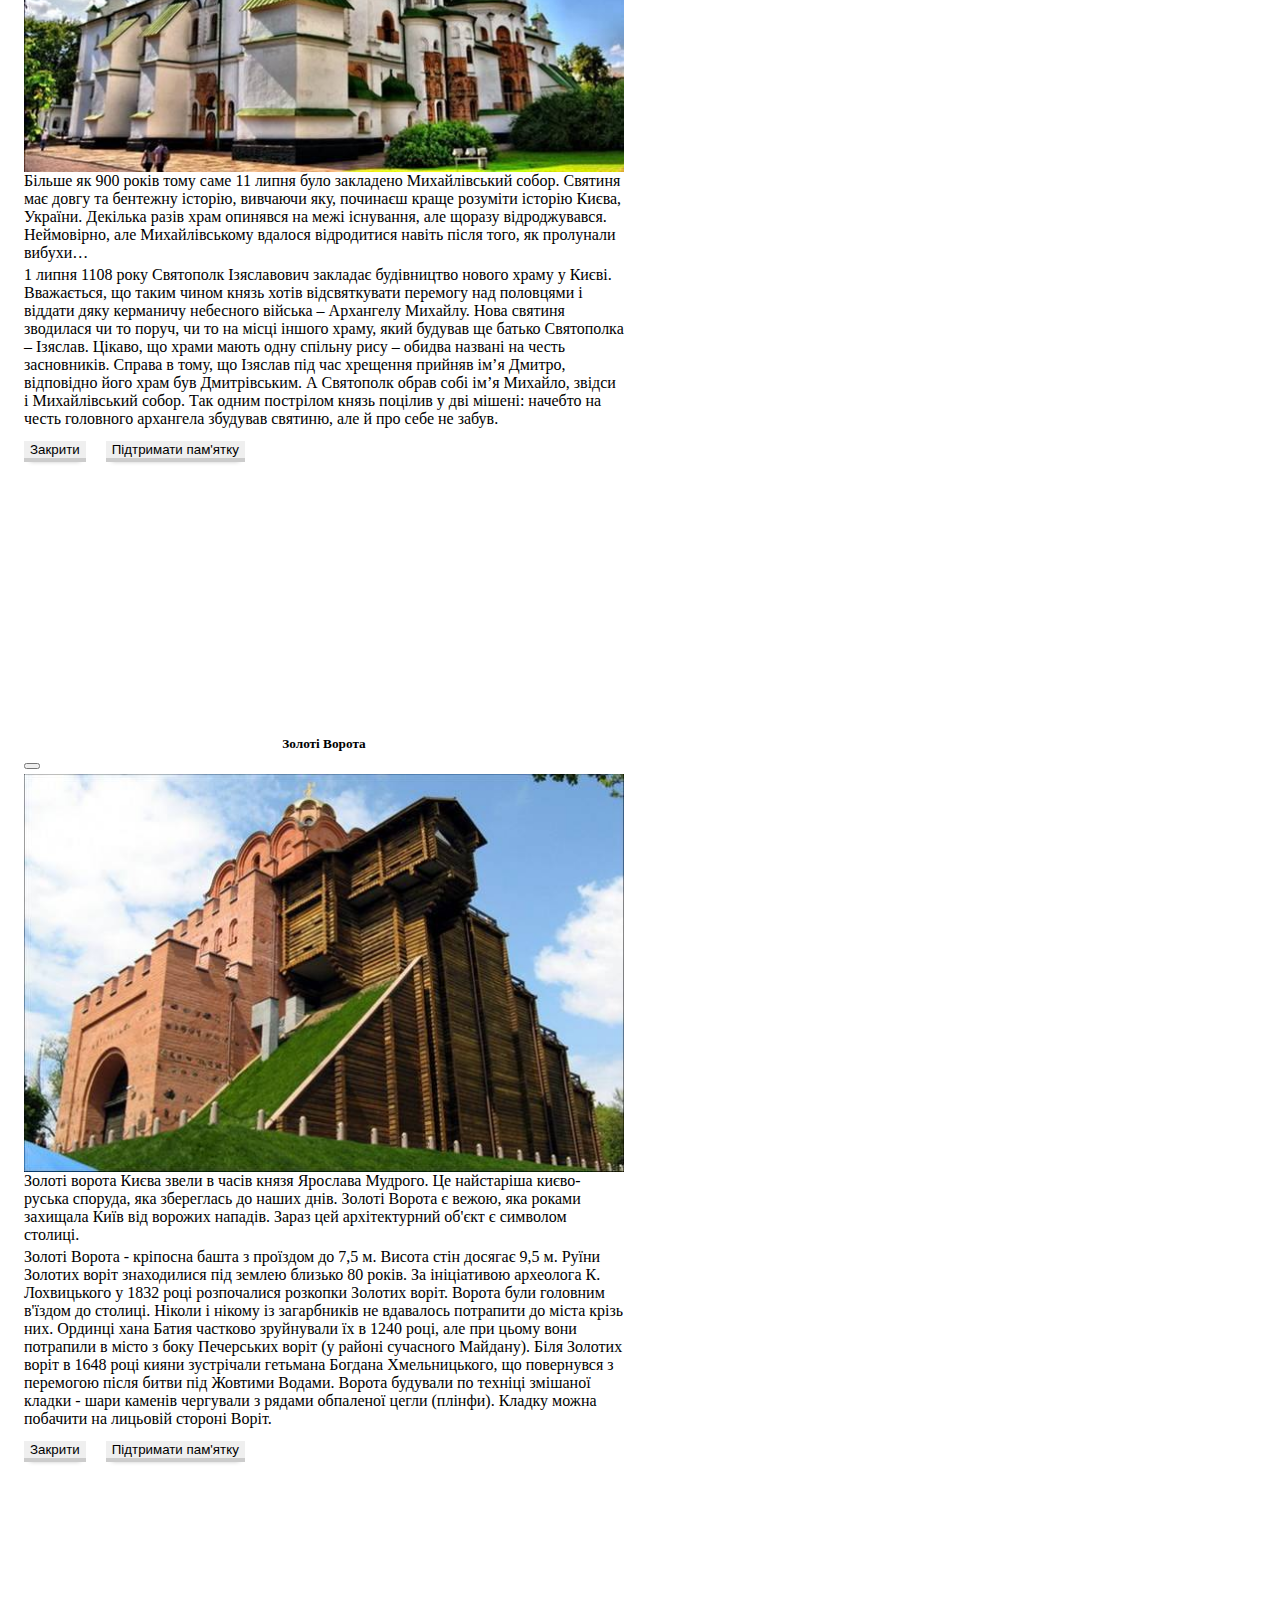
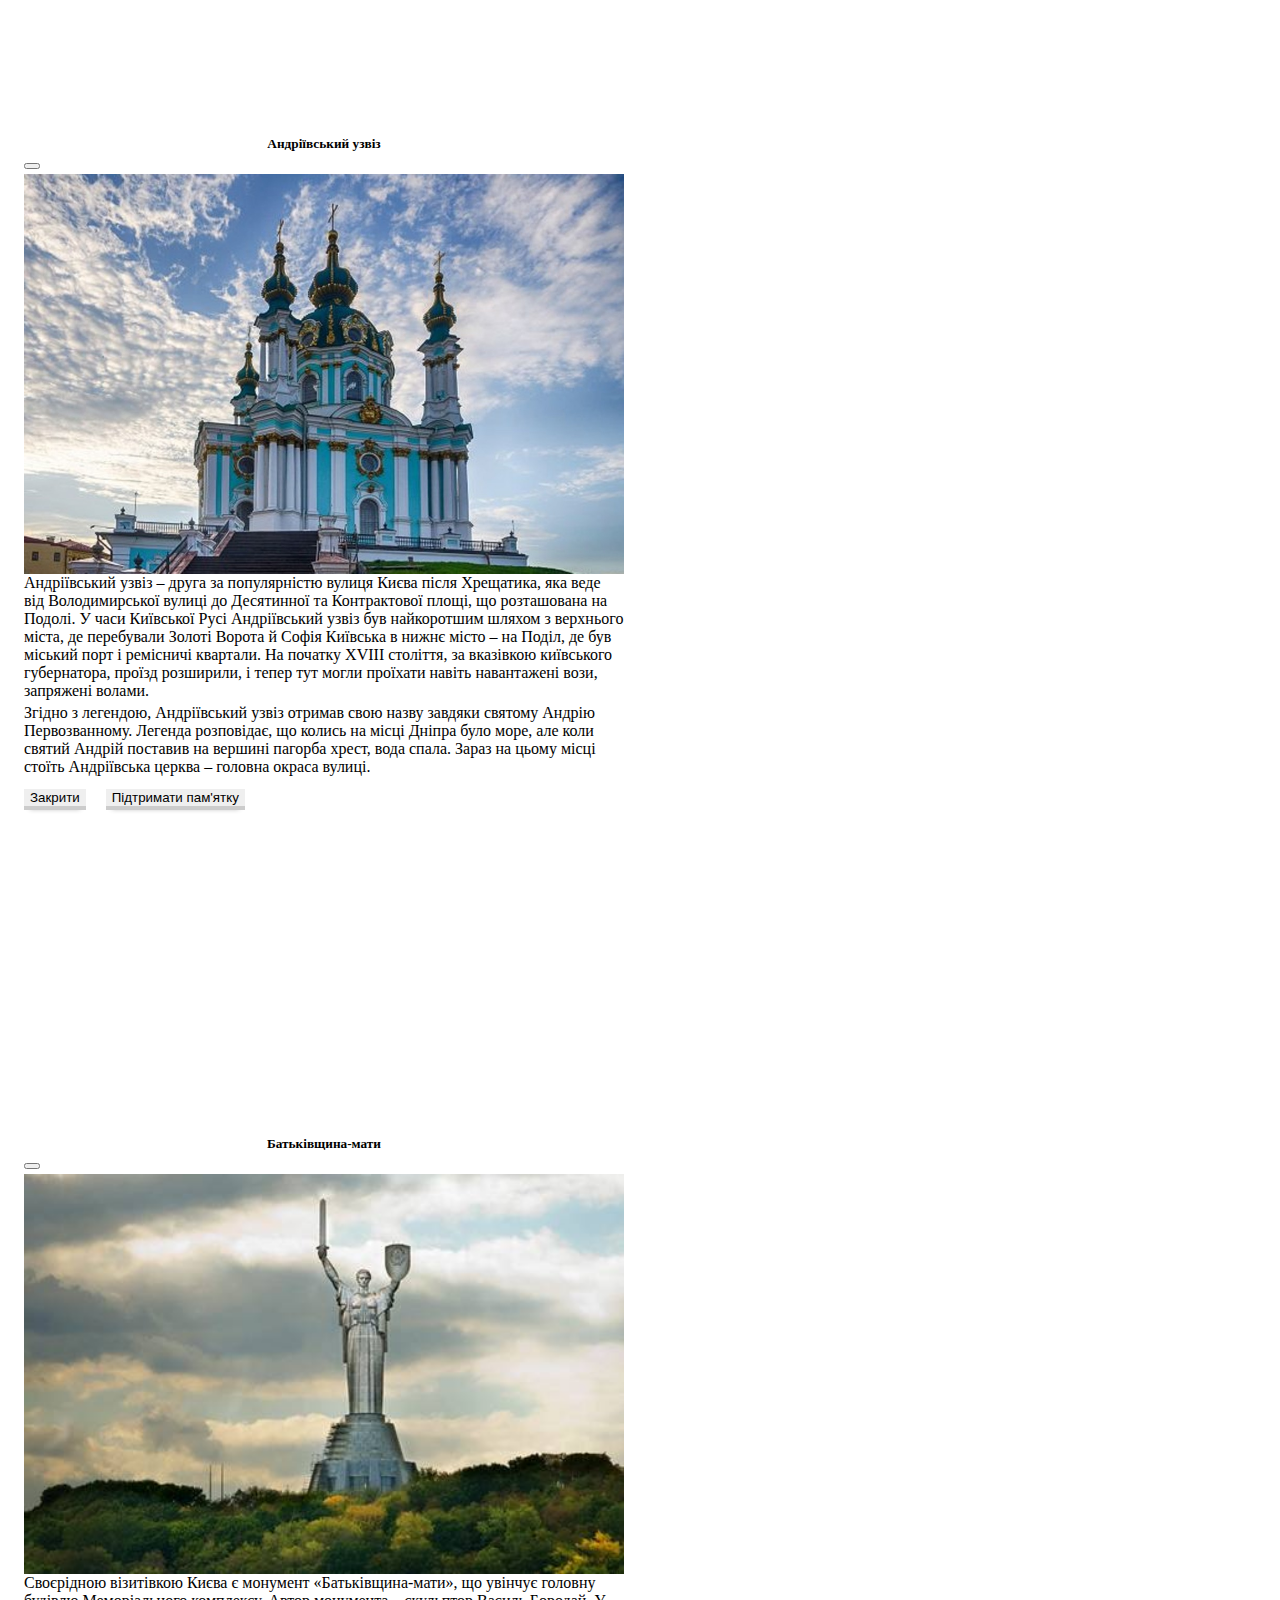
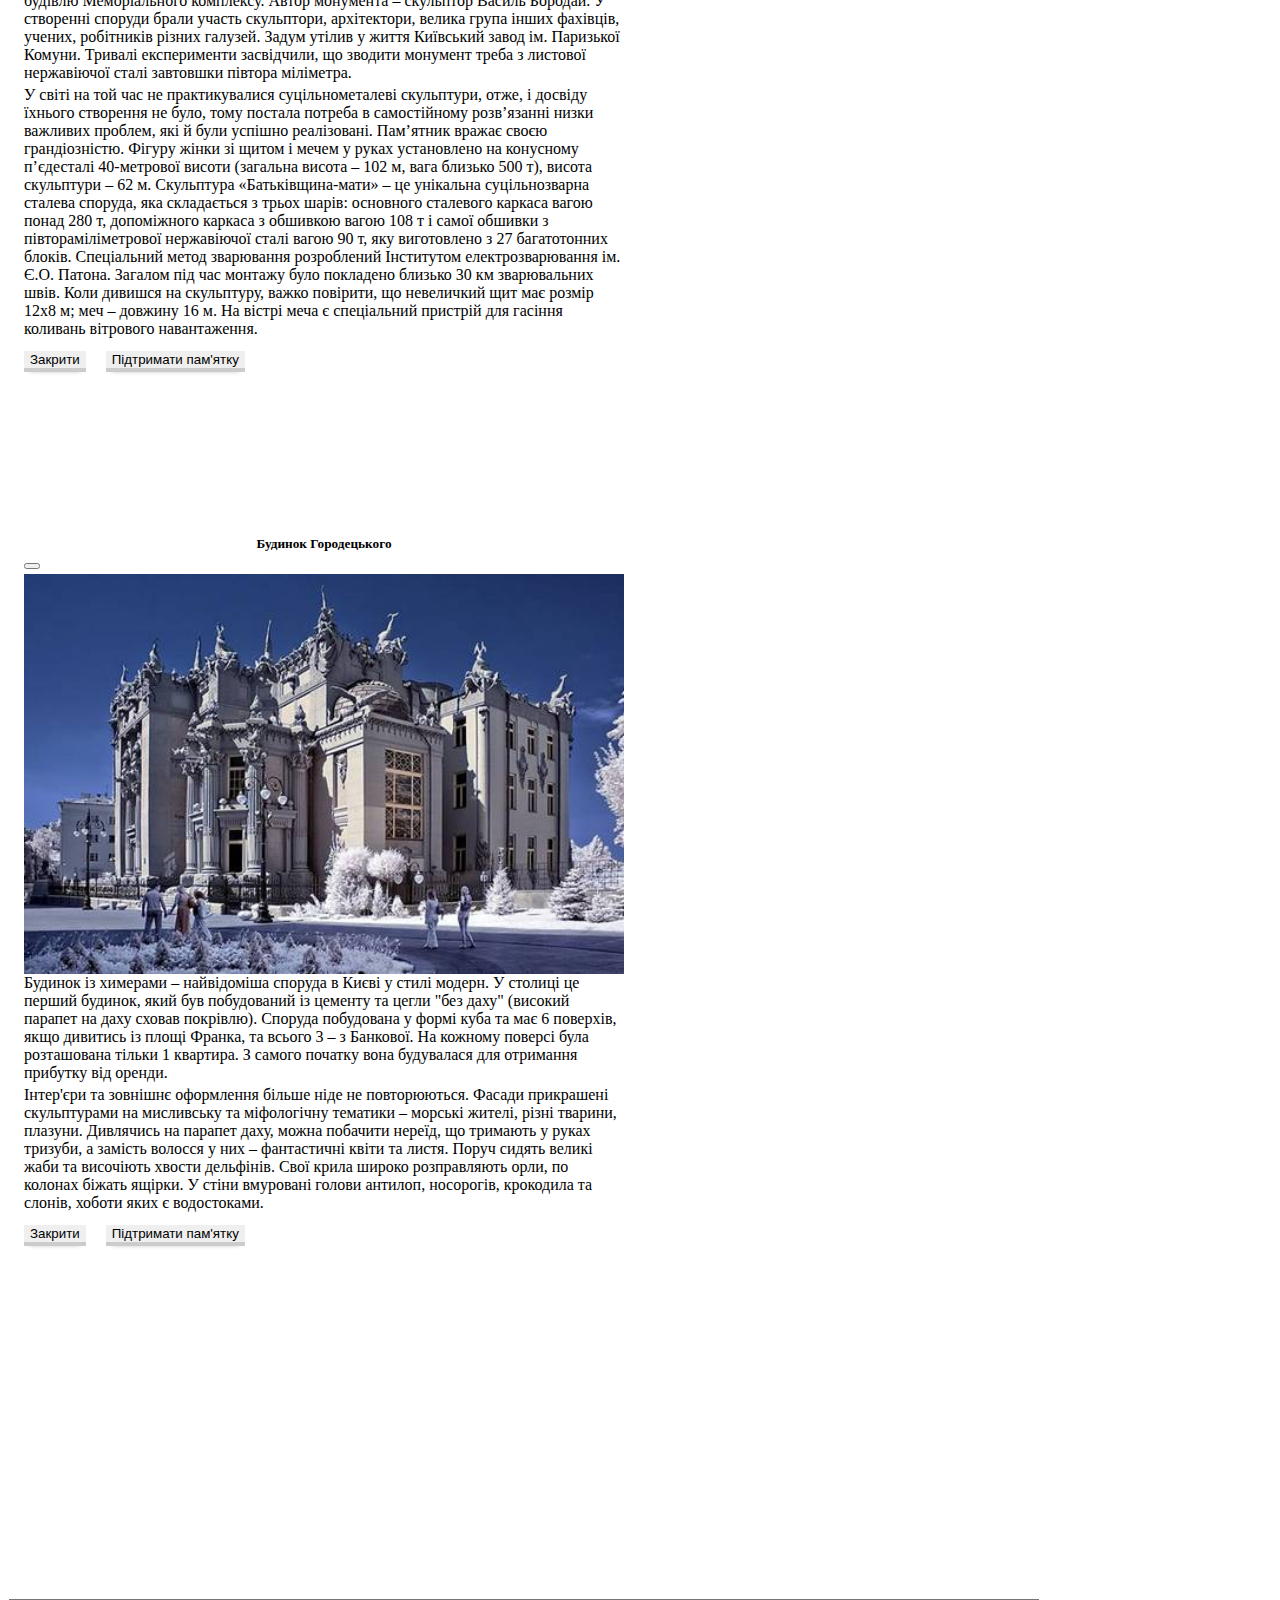
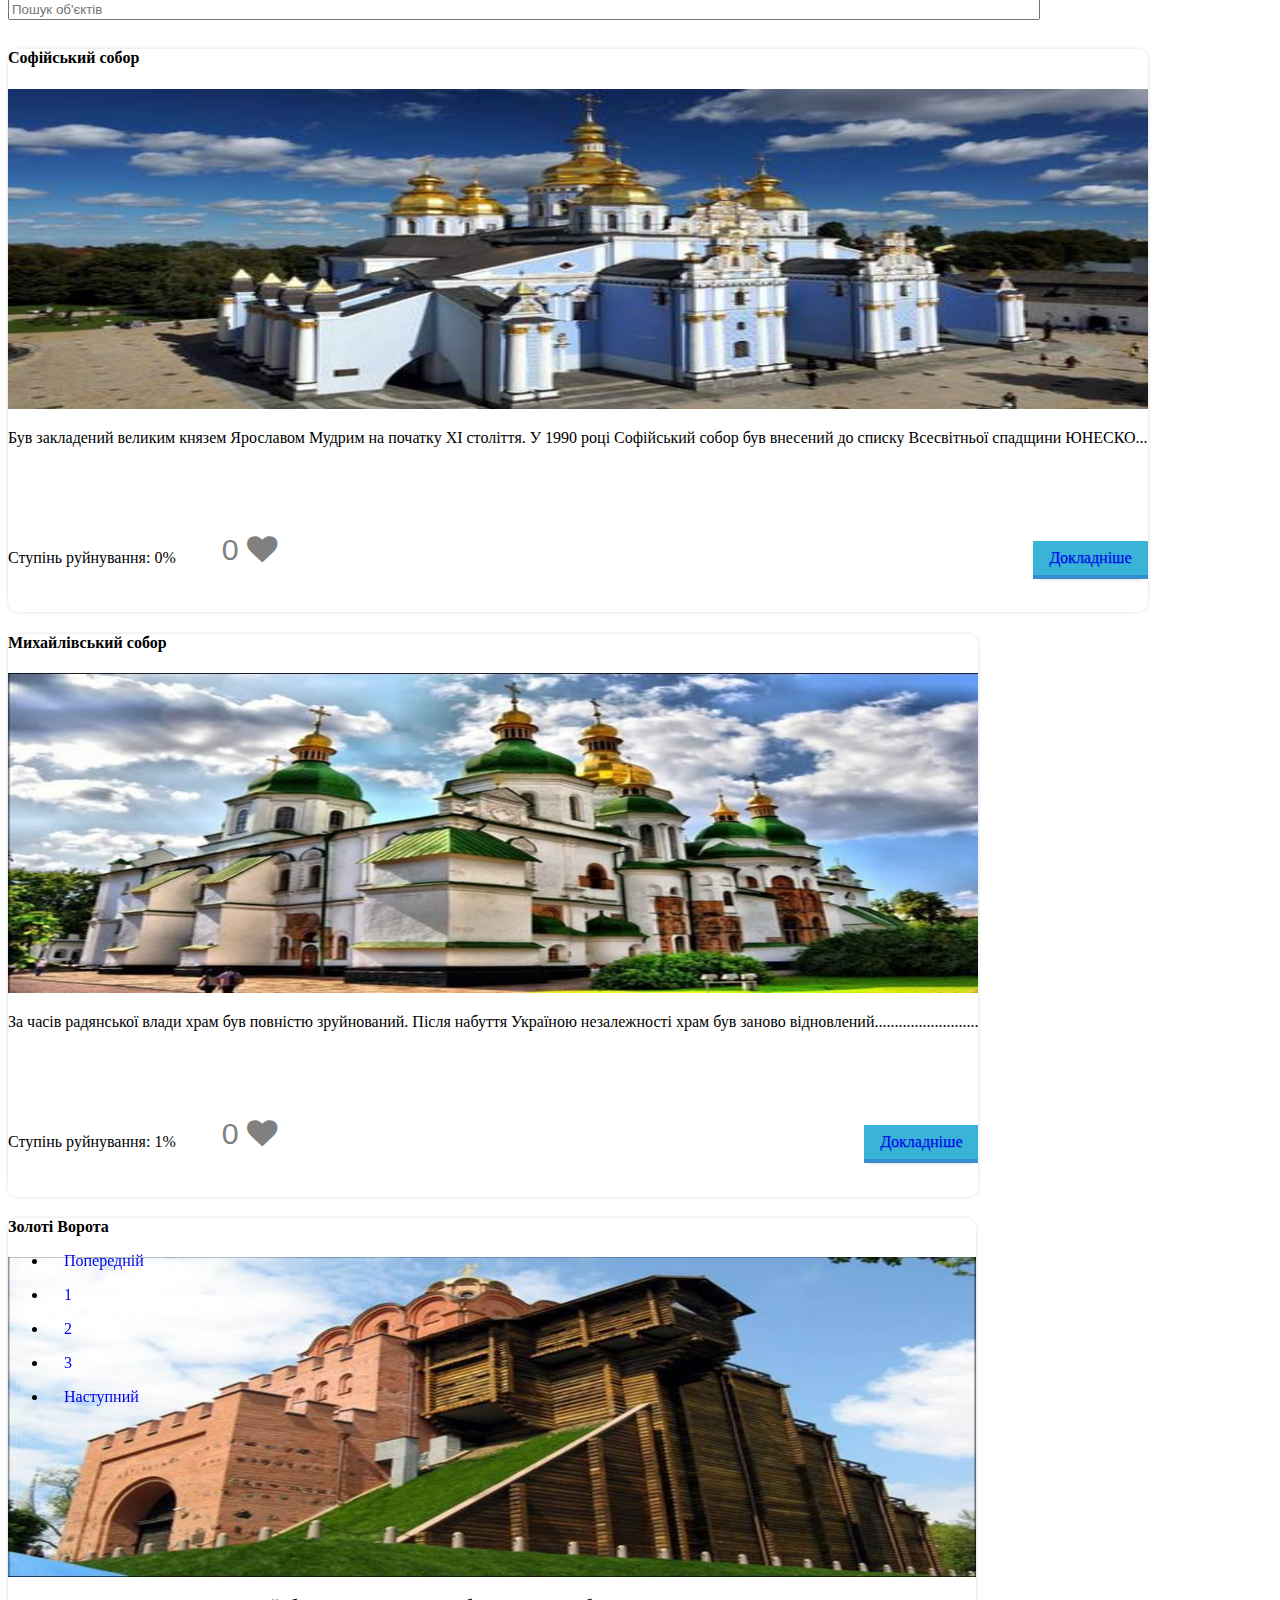
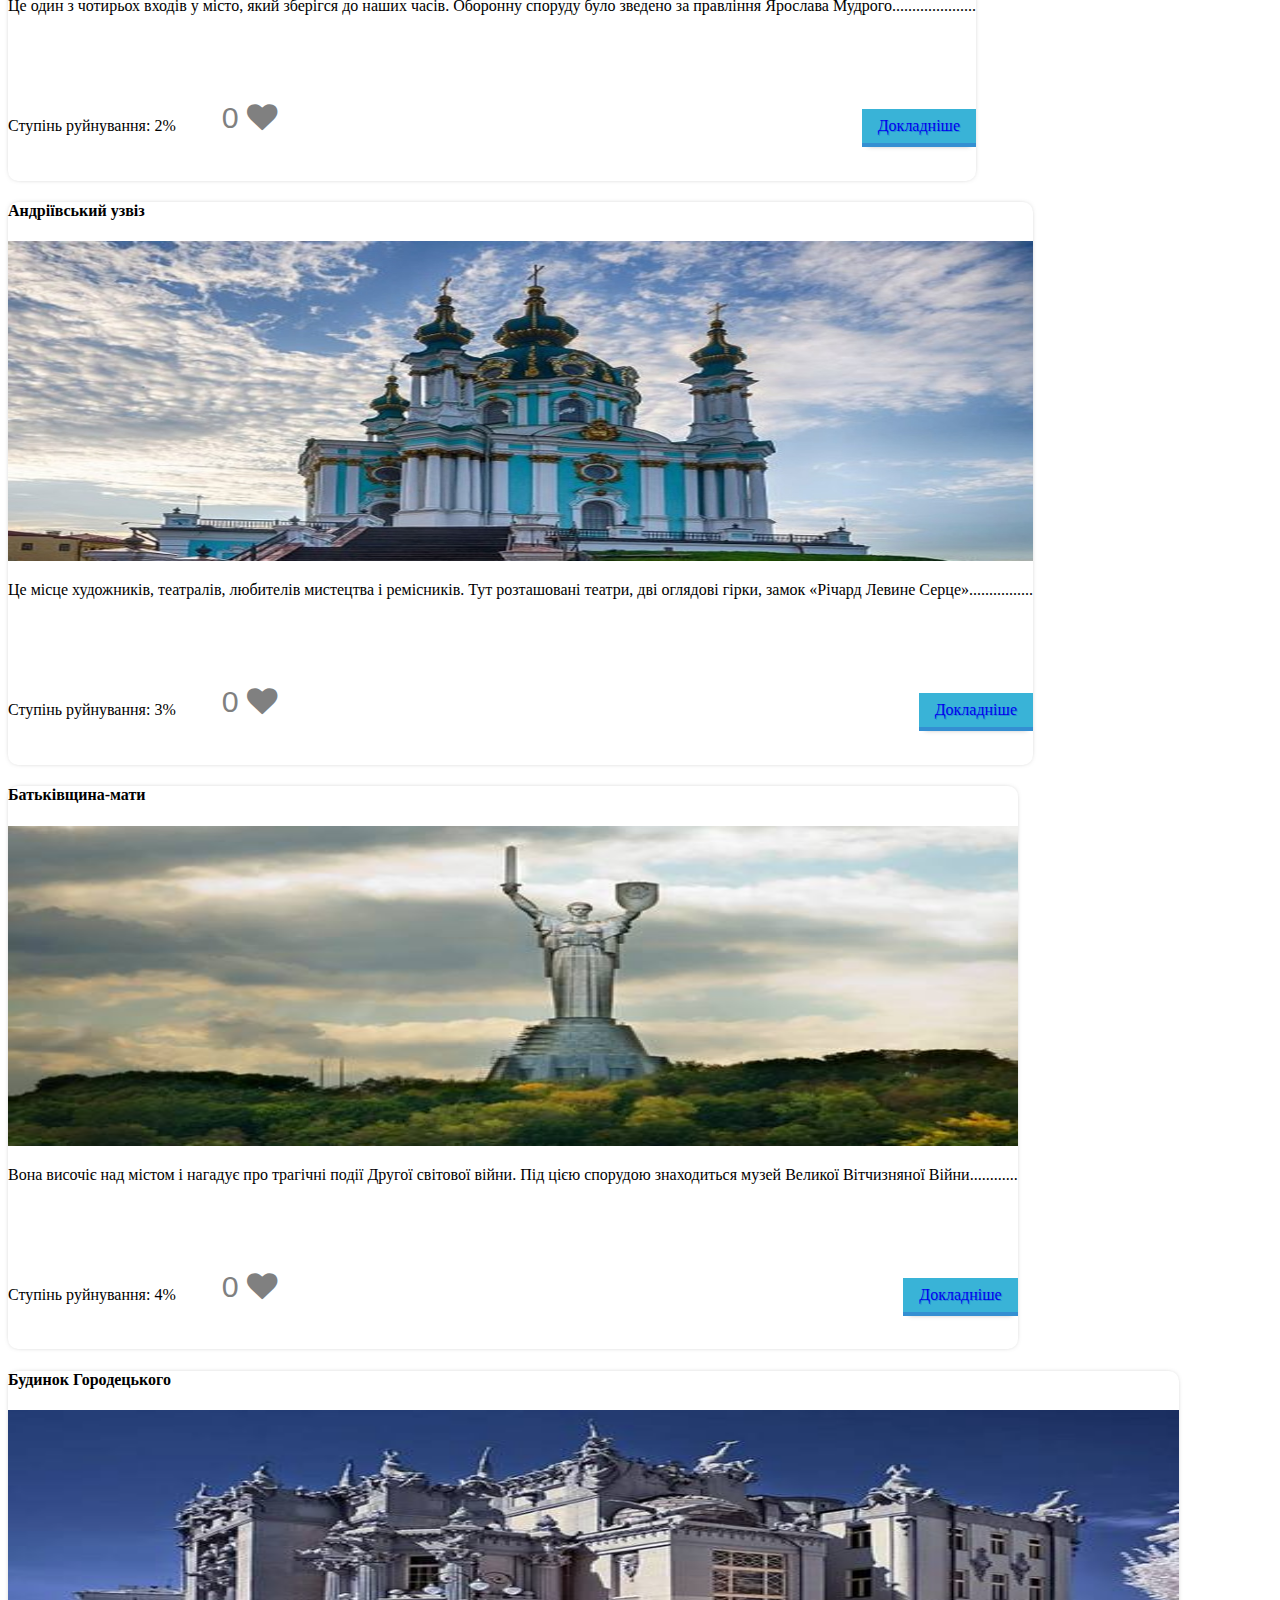
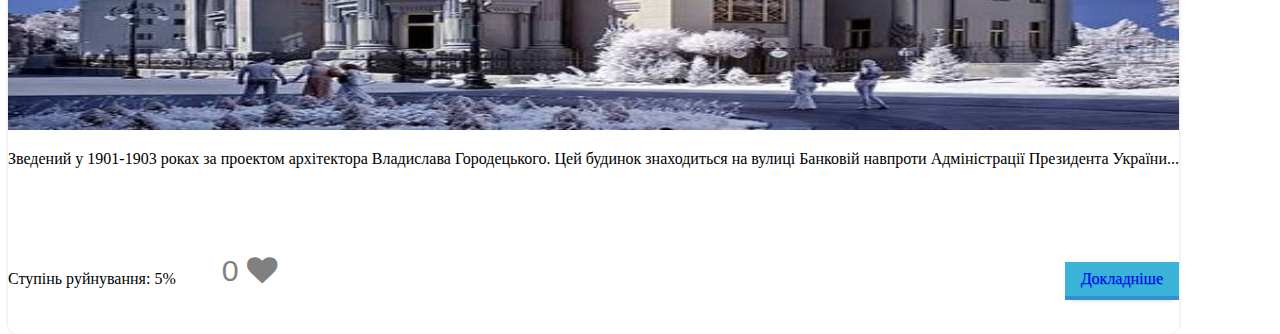
<file: Obyektu.html>
<!doctype html>
<html>
  <head>
    <!-- Required meta tags -->
    <meta charset="utf-8">
    <meta name="viewport" content="width=device-width, initial-scale=1">

    <!-- Bootstrap CSS -->
    <link href="https://cdn.jsdelivr.net/npm/bootstrap@5.1.3/dist/css/bootstrap.min.css" rel="stylesheet" integrity="sha384-1BmE4kWBq78iYhFldvKuhfTAU6auU8tT94WrHftjDbrCEXSU1oBoqyl2QvZ6jIW3" crossorigin="anonymous">
    <link rel="stylesheet" type="text/css" href="css/main.css">
    <link rel='stylesheet' href='https://cdn.jsdelivr.net/npm/bootstrap-icons@1.7.2/font/bootstrap-icons.css'>
    <link rel="stylesheet" href="snowflakes.css">
    <link rel="stylesheet" type="text/css" href="objects.css">
    <link href="https://maxcdn.bootstrapcdn.com/font-awesome/4.3.0/css/font-awesome.min.css" rel="stylesheet">
    <title>Об'єкти</title>
  </head>
  <style type="text/css">
    .card{
        transition: all 0.5s ease;
        cursor: pointer;
        box-shadow: 0px 0px 6px -4px rgba(0, 0, 0, 0.75);
        border-radius: 10px;
    }
    .card:hover{
        box-shadow: 0px 0px 51px -36px rgba(0, 0, 0, 1);
    }
    #card{
        margin-left: auto;
        margin-right: auto;
    }
    .heart-button {
      border: none;
      background-color: transparent;
      color: gray;
      font-size: 1.9em;
      cursor: pointer;
      position: relative;
      bottom: 10px;
      right: -40px;
      position: relative;
    }

    .heart-button:hover {
      color: red;
      position: relative;

    }
    .newmoving{
        position: relative;
        bottom:-8px;
    }
    #total-likes{
        font-size: 22px;
        color: grey;
    }
    .heart-button .fa-heart {
      color: grey;
    }

    .heart-button .fa-heart.liked {
      color: red;
    }
    .padding_block {
        width: 100%;
        height: 20%;
        position: relative;
        bottom: -750px;
    }
    .paddred {
        width: 100%;
        position: relative;
        bottom: -750px;
        height: 10px;
    }
    .card img {
        transition: 0.5s all ease-in-out;
    }
    .card:hover img {
        transform: scale(1.05);
    }
    h5{
        text-align: center;
        font-weight: bold;
    }
    .butnx {
        margin-right: auto;
    }
    .modal-title{
        margin: auto;
        width: 100%;
    }
    .imgmod {
        display: block;
        margin: auto;
        width: 100%;
        height: 100%;
    }
    .blockimg {
        overflow: hidden;
    }
  </style>
  <body>
    <div class="snowflakes" aria-hidden="true">
      <div class="intro"></div>
      <div class="snowflake">
      ❅
      </div>
      <div class="snowflake">
      ❅
      </div>
      <div class="snowflake">
      ❆
      </div>
      <div class="snowflake">
      ❄
      </div>
      <div class="snowflake">
      ❅
      </div>
      <div class="snowflake">
      ❆
      </div>
      <div class="snowflake">
      ❄
      </div>
      <div class="snowflake">
      ❅
      </div>
      <div class="snowflake">
      ❆
      </div>
      <div class="snowflake">
      ❄
      </div>
    </div>   
  	<nav class="navbar fixed-top navbar-expand-sm navbar-light bg-light">
  		<div class="container">
  		<a
  			href ="index.html"
  			class="navbar-brand mb-0 h1">
  			<img 
  			class="d-inline-block align-top"
  			src="img/gerb.png"
  			width="30" height="30">
  		</a>
  		<div 
  			class="collapse navbar-collapse" 
  			id="navbarNav">
  			<ul class="navbar-nav">
  				<li class="nav-item active">
  					<a href="index.html" class="nav-link">
  						Головна
  					</a>
  				</li>
  				<li class="nav-item active">
  					<a href="Vazlivist.html" class="nav-link">
  						Про проєкт
  					</a>
  				</li> 				
  				<li class="nav-item active">
  					<a href="Obyektu.html" class="nav-link">
  						Об'єкти
  					</a>
  				</li> 
  				<li class="nav-item active">
  					<a href="Novynu.html" class="nav-link">
  						Статистика
  					</a>
  				</li>  				
  				<li class="nav-item active">
  					<a href="Cepede.html" class="nav-link">
  						Центр Протидії Дезінформації
  					</a>
  				</li>
  			</ul>
  		</div>
        <div onclick="buttonmyFunction()" class="dropbtn dropdown containera ml-auto">
            <a class="navbar-brand mb-0 h1 bgbelow"><i class="question">Українська</i></a> 
            <div id="myDropdown" class="dropdown-content">
                <a href="ENObyektu.html"><strong>English</strong></a>
                <a href="Obyektu.html"><strong>Українська</strong></a>
            </div>
        </div>
  		<div class="containerfaq ml-auto" >
  		<a
  			href ="faq.html"
  			class="navbar-brand mb-0 h1"><i class="question">FAQ</i>
  			<i class='bi bi-question-circle question'></i>
  		</a>
  		<button 
  		type="button"
  		data-bs-toggle="collapse"
  		data-bs-target="#navbarNav"
  		class="navbar-toggler"
  		aria-controls="navbarNav"
  		aria-expanded="false"
  		aria-label="Toggle navigation"
  		>
  			<span class="navbar-toggler-icon"></span>
  		</button>  		
  		</div>
  	</nav>

    <!---Creative Page Scroll Progress Bar--->
    <div id="progressbar"></div>
    <div id="scrollPath"></div>



    <!-- Modal1 -->
    <div class="modal fade" id="Modal1" tabindex="-1" aria-labelledby="exampleModalLabel" aria-hidden="true">
      <div class="modal-dialog">
        <div class="modal-content">
          <div class="modal-header">
            <h5 class="modal-title" id="exampleModalLabel">Софійський собор</h5>
            <button type="button" class="btn-close" data-bs-dismiss="modal" aria-label="Close"></button>
          </div>
          <div class="modal-body">
            <div class="blockimg">
                <img class="imgmod" src="sofiasobor.jpg">
            </div>
            Софі́йський собо́р, або Софія Київська — визначна пам'ятка історії та архітектури України, розташована на Софійській площі міста Києва. Збудований у 1011–1018 роках київським князем Ярославом. Названий на честь Святої Софії. Мав статус катедрального собору. З перервами був резиденцією київських митрополитів (православних та унійних). До XIII століття використовувався як головна церква Русі, місце поховання великих князів київських. При соборі велося літописання, була створена перша бібліотека. Занепав у XIV столітті. Відновлений стараннями митрополита Петра Могили і гетьмана Івана Мазепи.
          </div>
          <div class="modal-body-interest modal-body">
            Засновником собору, як вказують літописні джерела, був київський князь Ярослав Мудрий. Інші джерела пов'язують заснування собору з іменем Володимира Великого. Сучасник будівництва собору митрополит Іларіон Київський у своєму «Слові про Закон і Благодать», згадуючи Софійський собор, говорить, що в його створенні Ярослав завершив справу свого батька Володимира; німецький єпископ Тітмар Мерзебурзький згадує під 1018 роком дійовий Софійський монастир у Києві. Останніми роками набула популярності гіпотеза про заснування Софії Київської князем Володимиром.
          </div>
          <div class="modal-footer">
            <button type="button" class="btn btn-secondary butnx" data-bs-dismiss="modal">Закрити</button>
            <a href="https://safe-kyiv.diaka.ua/saint_sophia_cathedral"><button type="button" class="btn btn-primary">Підтримати пам'ятку</button></a>
          </div>
        </div>
      </div>
    </div>

    <!-- Modal2 -->
    <div class="modal fade" id="Modal2" tabindex="-1" aria-labelledby="exampleModalLabel" aria-hidden="true">
      <div class="modal-dialog">
        <div class="modal-content">
          <div class="modal-header">
            <h5 class="modal-title" id="exampleModalLabel">Михайлівський собор</h5>
            <button type="button" class="btn-close" data-bs-dismiss="modal" aria-label="Close"></button>
          </div>
          <div class="modal-body">
            <div class="blockimg">
                <img class="imgmod" src="mixaylovski.jpg">
            </div>
            Більше як 900 років тому саме 11 липня було закладено Михайлівський собор. Святиня має довгу та бентежну історію, вивчаючи яку, починаєш краще розуміти історію Києва, України. Декілька разів храм опинявся на межі існування, але щоразу відроджувався. Неймовірно, але Михайлівському вдалося відродитися навіть після того, як пролунали вибухи…
          </div>
          <div class="modal-body-interest modal-body">
            1 липня 1108 року Святополк Ізяславович закладає будівництво нового храму у Києві. Вважається, що таким чином князь хотів відсвяткувати перемогу над половцями і віддати дяку керманичу небесного війська – Архангелу Михайлу.
            Нова святиня зводилася чи то поруч, чи то на місці іншого храму, який будував ще батько Святополка – Ізяслав. Цікаво, що храми мають одну спільну рису – обидва названі на честь засновників.
            Справа в тому, що Ізяслав під час хрещення прийняв ім’я Дмитро, відповідно його храм був Дмитрівським. А Святополк обрав собі ім’я Михайло, звідси і Михайлівський собор. Так одним пострілом князь поцілив у дві мішені: начебто на честь головного архангела збудував святиню, але й про себе не забув.
          </div>
          <div class="modal-footer">
            <button type="button" class="btn btn-secondary butnx" data-bs-dismiss="modal">Закрити</button>
            <a href="https://safe-kyiv.diaka.ua/st_michaels_golden_domed_cathedral"><button type="button" class="btn btn-primary">Підтримати пам'ятку</button></a>
          </div>
        </div>
      </div>
    </div>

    <!-- Modal3 -->
    <div class="modal fade" id="Modal3" tabindex="-1" aria-labelledby="exampleModalLabel" aria-hidden="true">
      <div class="modal-dialog">
        <div class="modal-content">
          <div class="modal-header">
            <h5 class="modal-title" id="exampleModalLabel">Золоті Ворота</h5>
            <button type="button" class="btn-close" data-bs-dismiss="modal" aria-label="Close"></button>
          </div>
          <div class="modal-body">
            <div class="blockimg">
                <img class="imgmod" src="zoloti.jpg">
            </div>
            Золоті ворота Києва звели в часів князя Ярослава Мудрого. Це найстаріша києво-руська споруда, яка збереглась до наших днів. Золоті Ворота є вежою, яка роками захищала Київ від ворожих нападів. Зараз цей архітектурний об'єкт є символом столиці.
          </div>
          <div class="modal-body-interest modal-body">
            Золоті Ворота - кріпосна башта з проїздом до 7,5 м. Висота стін досягає 9,5 м.
            Руїни Золотих воріт знаходилися під землею близько 80 років. За ініціативою археолога К. Лохвицького у 1832 році розпочалися розкопки Золотих воріт.
            Ворота були головним в'їздом до столиці. Ніколи і нікому із загарбників не вдавалось потрапити до міста крізь них. Ординці хана Батия частково зруйнували їх в 1240 році, але при цьому вони потрапили в місто з боку Печерських воріт (у районі сучасного Майдану).
            Біля Золотих воріт в 1648 році кияни зустрічали гетьмана Богдана Хмельницького, що повернувся з перемогою після битви під Жовтими Водами.
            Ворота будували по техніці змішаної кладки - шари каменів чергували з рядами обпаленої цегли (плінфи). Кладку можна побачити на лицьовій стороні Воріт.
          </div>
          <div class="modal-footer">
            <button type="button" class="btn btn-secondary butnx" data-bs-dismiss="modal">Закрити</button>
            <a href="https://safe-kyiv.diaka.ua/golden_gate"><button type="button"  class="btn btn-primary">Підтримати пам'ятку</button></a>
          </div>
        </div>
      </div>
    </div>

    <!-- Modal4 -->
    <div class="modal fade" id="Modal4" tabindex="-1" aria-labelledby="exampleModalLabel" aria-hidden="true">
      <div class="modal-dialog">
        <div class="modal-content">
          <div class="modal-header">
            <h5 class="modal-title" id="exampleModalLabel">Андріївський узвіз</h5>
            <button type="button" class="btn-close" data-bs-dismiss="modal" aria-label="Close"></button>
          </div>
          <div class="modal-body">
            <div class="blockimg">
                <img class="imgmod controlsizze" src="andrychurch.jpg">
            </div>
            Андріївський узвіз – друга за популярністю вулиця Києва після Хрещатика, яка веде від Володимирської вулиці до Десятинної та Контрактової площі, що розташована на Подолі. У часи Київської Русі Андріївський узвіз був найкоротшим шляхом з верхнього міста, де перебували Золоті Ворота й Софія Київська в нижнє місто – на Поділ, де був міський порт і ремісничі квартали. На початку XVIII століття, за вказівкою київського губернатора, проїзд розширили, і тепер тут могли проїхати навіть навантажені вози, запряжені волами.
          </div>
          <div class="modal-body-interest modal-body">
            Згідно з легендою, Андріївський узвіз отримав свою назву завдяки святому Андрію Первозванному. Легенда розповідає, що колись на місці Дніпра було море, але коли святий Андрій поставив на вершині пагорба хрест, вода спала. Зараз на цьому місці стоїть Андріївська церква – головна окраса вулиці.
          </div>
          <div class="modal-footer">
            <button type="button" class="btn btn-secondary butnx" data-bs-dismiss="modal">Закрити</button>
            <a href="https://safe-kyiv.diaka.ua/andrews_descent"><button type="button"  class="btn btn-primary">Підтримати пам'ятку</button></a>
          </div>
        </div>
      </div>
    </div>

    <!-- Modal5 -->
    <div class="modal fade" id="Modal5" tabindex="-1" aria-labelledby="exampleModalLabel" aria-hidden="true">
      <div class="modal-dialog">
        <div class="modal-content">
          <div class="modal-header">
            <h5 class="modal-title" id="exampleModalLabel">Батьківщина-мати</h5>
            <button type="button" class="btn-close" data-bs-dismiss="modal" aria-label="Close"></button>
          </div>
          <div class="modal-body">
            <div class="blockimg">
                <img class="imgmod" src="batka.jpg">
            </div>
            Своєрідною візитівкою Києва є монумент «Батьківщина-мати», що увінчує головну будівлю Меморіального комплексу. Автор монумента – скульптор Василь Бородай. У створенні споруди брали участь скульптори, архітектори, велика група інших фахівців, учених, робітників різних галузей.
            Задум утілив у життя Київський завод ім. Паризької Комуни. Тривалі експерименти засвідчили, що зводити монумент треба з листової нержавіючої сталі завтовшки півтора міліметра.
          </div>
          <div class="modal-body-interest modal-body">
            У світі на той час не практикувалися суцільнометалеві скульптури, отже, і досвіду їхнього створення не було, тому постала потреба в самостійному розв’язанні низки важливих проблем, які й були успішно реалізовані.
            Пам’ятник вражає своєю грандіозністю. Фігуру жінки зі щитом і мечем у руках установлено на конусному п’єдесталі 40-метрової висоти (загальна висота – 102 м, вага близько 500 т), висота скульптури – 62 м.
            Скульптура «Батьківщина-мати» – це унікальна суцільнозварна сталева споруда, яка складається з трьох шарів: основного сталевого каркаса вагою понад 280 т, допоміжного каркаса з обшивкою вагою 108 т і самої обшивки з півтораміліметрової нержавіючої сталі вагою 90 т, яку виготовлено з 27 багатотонних блоків. Спеціальний метод зварювання розроблений Інститутом електрозварювання ім. Є.О. Патона. Загалом під час монтажу було покладено близько 30 км зварювальних швів. Коли дивишся на скульптуру, важко повірити, що невеличкий щит має розмір 12х8 м; меч – довжину 16 м. На вістрі меча є спеціальний пристрій для гасіння коливань вітрового навантаження.
          </div>
          <div class="modal-footer">
            <button type="button" class="btn btn-secondary butnx" data-bs-dismiss="modal">Закрити</button>
            <a href="https://safe-kyiv.diaka.ua/motherland_monument"><button type="button"  class="btn btn-primary">Підтримати пам'ятку</button></a>
          </div>
        </div>
      </div>
    </div>

    <!-- Modal6 -->
    <div class="modal fade" id="Modal6" tabindex="-1" aria-labelledby="exampleModalLabel" aria-hidden="true">
      <div class="modal-dialog">
        <div class="modal-content">
          <div class="modal-header">
            <h5 class="modal-title" id="exampleModalLabel">Будинок Городецького</h5>
            <button type="button" class="btn-close" data-bs-dismiss="modal" aria-label="Close"></button>
          </div>
          <div class="modal-body">
            <div class="blockimg">
                <img class="imgmod" src="bydinok.jpg">
            </div>
            Будинок із химерами – найвідоміша споруда в Києві у стилі модерн. У столиці це перший будинок, який був побудований із цементу та цегли "без даху" (високий парапет на даху сховав покрівлю). Споруда побудована у формі куба та має 6 поверхів, якщо дивитись із площі Франка, та всього 3 – з Банкової. На кожному поверсі була розташована тільки 1 квартира. З самого початку вона будувалася для отримання прибутку від оренди.
          </div>
          <div class="modal-body-interest modal-body">
            Інтер'єри та зовнішнє оформлення більше ніде не повторюються. Фасади прикрашені скульптурами на мисливську та міфологічну тематики – морські жителі, різні тварини, плазуни. Дивлячись на парапет даху, можна побачити нереїд, що тримають у руках тризуби, а замість волосся у них – фантастичні квіти та листя. Поруч сидять великі жаби та височіють хвости дельфінів. Свої крила широко розправляють орли, по колонах біжать ящірки. У стіни вмуровані голови антилоп, носорогів, крокодила та слонів, хоботи яких є водостоками.
          </div>
          <div class="modal-footer">
            <button type="button" class="btn btn-secondary butnx" data-bs-dismiss="modal">Закрити</button>
            <a href="https://safe-kyiv.diaka.ua/house_with_chimeras"><button type="button" class="btn btn-primary">Підтримати пам'ятку</button></a>
          </div>
        </div>
      </div>
    </div>



    <div class="padding">
    <input type="text" class="form-control mt-3 mx-auto" id="myinput" placeholder="Пошук об'єктів" style="width: 80%; margin-bottom: .5rem; position: relative;">


    <div class="containerr">
        <h3 class="text-danger mt-5 text-center" id="para" style="display:none; position: relative;">Не знайдено культурних об'єктів за вашими критеріями</h3>
        <div class="row mt-3" id="card">
        </div>
    </div>



    <div class="padding_small"></div>  
    <div class="padding_block">
        <nav aria-label="Page navigation example">
          <ul class="pagination justify-content-center">
            <li class="page-item disabled" id="previous-page">
              <a class="page-link" href="#" tabindex="-1">Попередній</a>
            </li>
            <li class="page-item"><a class="page-link" href="#" data-page="1">1</a></li>
            <li class="page-item"><a class="page-link" href="#" data-page="2">2</a></li>
            <li class="page-item"><a class="page-link" href="#" data-page="3">3</a></li>
            <li class="page-item" id="next-page">
              <a class="page-link" href="#">Наступний</a>
            </li>
          </ul>
        </nav>
    </div>

    <div class="padding_small paddred"></div> 

    <script type="text/javascript">
        //filter array
        let filterarray = [];

        let galleryarray = 
        [
            {
                id: 1,
                name : "Софійський собор",
                src: "sofiasobor.jpg",
                desc: "Був закладений великим князем Ярославом Мудрим на початку XI століття. У 1990 році Софійський собор був внесений до списку Всесвітньої спадщини ЮНЕСКО...",
                modalurl: "#Modal1"

            },
            {
                id: 2,
                name : "Михайлівський собор",
                src: "mixaylovski.jpg",
                desc: "За часів радянської влади храм був повністю зруйнований. Після набуття Україною незалежності храм був заново відновлений..........................",
                modalurl: "#Modal2"

            },
            {
                id: 3,
                name : "Золоті Ворота",
                src: "zoloti.jpg",
                desc: "Це один з чотирьох входів у місто, який зберігся до наших часів. Оборонну споруду було зведено за правління Ярослава Мудрого.....................",
                modalurl: "#Modal3"

            },
            {
                id: 4,
                name : "Андріївський узвіз",
                src: "andrychurch.jpg",
                desc: "Це місце художників, театралів, любителів мистецтва і ремісників. Тут розташовані театри, дві оглядові гірки, замок «Річард Левине Серце»................",
                modalurl: "#Modal4"

            },
            {
                id: 5,
                name : "Батьківщина-мати",
                src: "batka.jpg",
                desc: "Вона височіє над містом і нагадує про трагічні події Другої світової війни. Під цією спорудою знаходиться музей Великої Вітчизняної Війни............",
                modalurl: "#Modal5"

            },
            {
                id: 6,
                name : "Будинок Городецького ",
                src: "bydinok.jpg",
                desc: "Зведений у 1901-1903 роках за проектом архітектора Владислава Городецького. Цей будинок знаходиться на вулиці Банковій навпроти Адміністрації Президента України...",
                modalurl: "#Modal6"

            }
        ]
        // create a function to show gallery

        showgallery(galleryarray);

        function showgallery(currarray){

            document.getElementById("card").innerText = "";

            for(var i=0;i<currarray.length;i++){
                document.getElementById("card").innerHTML += `
                <div class="col-md-4 mt-3">
                <div class="card p-3 ps-5 pe-5">
                    <h4 class="text-capitalize text-center">${currarray[i].name}</h4>
                    <img src="${currarray[i].src}" width="100%" height="320px"/>
                    <p class="mt-2 pblock">${currarray[i].desc}</p>
                    <div class="wp-block-footer">
                        <div class="moving">
                            <span class="price pull-left newmoving">Ступінь руйнування: ${i}%</span>
                        </div>
                        <a href="#" class="btn btn-sm btn-info btn-icon btn-cart pull-right" data-bs-toggle="modal" data-bs-target="${currarray[i].modalurl}">
                            <span>Докладніше</span>
                        </a>
                        <div class="heart-container">
                            <button class="heart-button" data-id="${i}">
                                 <span id="total-likes-${i}" class="total-likes">0</span>
                                <i class="fa fa-heart"></i> 
                            </button>
                        </div>
                    </div>
                </div>
                </div>
                `
            }
        }
                                                                                                                                                                                                                                                          
        //live searching

        document.getElementById("myinput").addEventListener("keyup", function(){
            let text = document.getElementById("myinput").value;

            filterarray = galleryarray.filter(function(a){
                if(a.name.includes(text)){
                    return a.name;
                }
            });


        if(filterarray.length === 0){ // додайте перевірку на наявність елементів у filterarray
            document.getElementById("para").style.display = 'block';
            document.getElementById("card").innerHTML = "";
        }
        else{
            showgallery(filterarray);
            document.getElementById("para").style.display = 'none';
        }

            if(this.value ==""){
                showgallery(galleryarray);
            }
            else{
                if(filterarray == ""){
                    document.getElementById("para").style.display = 'block';
                    document.getElementById("card").innerHTML = "";
                }
                else{
                    showgallery(filterarray);
                    document.getElementById("para").style.display = 'none';
                }
            }
        })





//red

    </script>
    <script>
        // Отримання даних про кількість лайків з localStorage
        function getLikes(id) {
          const likes = localStorage.getItem(`likes-${id}`);
          return likes ? parseInt(likes) : 0;
        }

        // Збереження даних про кількість лайків в localStorage
        function saveLikes(id, likes) {
          localStorage.setItem(`likes-${id}`, likes);
        }

        // Зміна кольору лайка при натисканні на кнопку
        function toggleLikeColor(button) {
          const heartIcon = button.querySelector(".fa-heart");
          const isLiked = heartIcon.classList.contains("liked");
          if (isLiked) {
            heartIcon.classList.remove("liked");
          } else {
            heartIcon.classList.add("liked");
          }
        }

        // Додавання обробника події при натисканні на кнопку лайка
        document.querySelectorAll(".heart-button").forEach(button => {
          const id = button.getAttribute("data-id");
          const likesEl = document.getElementById(`total-likes-${id}`);
          let likes = getLikes(id);

          likesEl.innerHTML = likes;

          button.addEventListener("click", () => {
            const heartIcon = button.querySelector(".fa-heart");
            const isLiked = heartIcon.classList.contains("liked");

            if (isLiked) {
              likes--;
            } else {
              likes++;
            }

            likesEl.innerHTML = likes;
            saveLikes(id, likes);
            toggleLikeColor(button);

            // Обробка від'ємних значень
            if (likes < 0) {
              likes = 0;
              likesEl.innerHTML = likes;
              saveLikes(id, likes);
            }
          });

          // Відображення коліру лайку з localStorage
          const heartIcon = button.querySelector(".fa-heart");
          const isLiked = getLikes(id) > 0;
          if (isLiked) {
            heartIcon.classList.add("liked");
          }
        });

    </script>


    <script type="text/javascript">
      /* When the user clicks on the button, 
      toggle between hiding and showing the dropdown content */
      function buttonmyFunction() {
        document.getElementById("myDropdown").classList.toggle("show");
      }

      // Close the dropdown if the user clicks outside of it
      window.onclick = function(event) {
        if (!event.target.matches('.dropbtn')) {
          var dropdowns = document.getElementsByClassName("dropdown-content");
          var i;
          for (i = 0; i < dropdowns.length; i++) {
            var openDropdown = dropdowns[i];
            if (openDropdown.classList.contains('show')) {
              openDropdown.classList.remove('show');
            }
          }
        }
      }     
    </script>


    <script src="js/customScrollBar.js" type="text/javascript"></script>

    <script src="jQuery/jquery.min.js" type="text/javascript"></script>
    <script src="jQuery/popper.min.js" type="text/javascript"></script>
    <script src="https://cdn.jsdelivr.net/npm/bootstrap@5.1.3/dist/js/bootstrap.bundle.min.js" integrity="sha384-ka7Sk0Gln4gmtz2MlQnikT1wXgYsOg+OMhuP+IlRH9sENBO0LRn5q+8nbTov4+1p" crossorigin="anonymous"></script>  
  </body>
</html>
</file>
<file: snowflakes.css>
.intro,
.intro a{
  color:#fff;
  font-family:
}
/* customizable snowflake styling */
.snowflake {
  color: #fff;
  font-size: 1em;
  font-family: Arial;
  text-shadow: 0 0 1px #000;
}

@-webkit-keyframes snowflakes-fall{0%{top:-10%}100%{top:100%}}@-webkit-keyframes snowflakes-shake{0%{-webkit-transform:translateX(0px);transform:translateX(0px)}50%{-webkit-transform:translateX(80px);transform:translateX(80px)}100%{-webkit-transform:translateX(0px);transform:translateX(0px)}}@keyframes snowflakes-fall{0%{top:-10%}100%{top:100%}}@keyframes snowflakes-shake{0%{transform:translateX(0px)}50%{transform:translateX(80px)}100%{transform:translateX(0px)}}.snowflake{position:fixed;top:-10%;z-index:9999;-webkit-user-select:none;-moz-user-select:none;-ms-user-select:none;user-select:none;cursor:default;-webkit-animation-name:snowflakes-fall,snowflakes-shake;-webkit-animation-duration:10s,3s;-webkit-animation-timing-function:linear,ease-in-out;-webkit-animation-iteration-count:infinite,infinite;-webkit-animation-play-state:running,running;animation-name:snowflakes-fall,snowflakes-shake;animation-duration:10s,3s;animation-timing-function:linear,ease-in-out;animation-iteration-count:infinite,infinite;animation-play-state:running,running}.snowflake:nth-of-type(0){left:1%;-webkit-animation-delay:0s,0s;animation-delay:0s,0s}.snowflake:nth-of-type(1){left:10%;-webkit-animation-delay:1s,1s;animation-delay:1s,1s}.snowflake:nth-of-type(2){left:20%;-webkit-animation-delay:6s,.5s;animation-delay:6s,.5s}.snowflake:nth-of-type(3){left:30%;-webkit-animation-delay:4s,2s;animation-delay:4s,2s}.snowflake:nth-of-type(4){left:40%;-webkit-animation-delay:2s,2s;animation-delay:2s,2s}.snowflake:nth-of-type(5){left:50%;-webkit-animation-delay:8s,3s;animation-delay:8s,3s}.snowflake:nth-of-type(6){left:60%;-webkit-animation-delay:6s,2s;animation-delay:6s,2s}.snowflake:nth-of-type(7){left:70%;-webkit-animation-delay:2.5s,1s;animation-delay:2.5s,1s}.snowflake:nth-of-type(8){left:80%;-webkit-animation-delay:1s,0s;animation-delay:1s,0s}.snowflake:nth-of-type(9){left:90%;-webkit-animation-delay:3s,1.5s;animation-delay:3s,1.5s}
.demo {
  font-family: 'Raleway', sans-serif;
	color:#fff;
    display: block;
    margin: 0 auto;
    padding: 15px 0;
    text-align: center;
}
.demo a{
  font-family: 'Raleway', sans-serif;
color: #000;		
}
</file>
<file: css/main.css>
@import url('https://fonts.googleapis.com/css2?family=Lato:wght@100;400&family=Raleway:wght@100;400&display=swap');

html, body {
	height:100%;
	width:100%;
}


.d-inline-block {
	width: 24px;
	height: 42px;
	overflow: hidden;
	margin-top: -6px;
	margin-left: -6px;
}
.question:hover;
.question:focus{
	color:black;
}
.question {
	color: grey;
}
#home {
	background: url(kyiv.jpg) no-repeat center center fixed;
	display:table;
	height: 100%;
	position: relative;
	width: 100%;
	background-size: cover;
}
.landing-text {
	display: table-cell;
	text-align: center;
	vertical-align: middle;
}
.landing-text h1 {
	font-size: 500%;
	font-weight: 700;

}
.textred {
	color:white;
		
}
.padding{
	padding: 80px 0;
}
.padding img{
	width: 100%;
}
#fixed {
	background:url(dramteatr.jpg) no-repeat center center fixed;
	display: table;
	height: 80%;
	position: relative;
	width: 100%;
	background-size: cover;
}
.icons {
	width: 40px;
	height: 40px;
	color: grey;
	text-decoration: none;
}
.icon {
	height: 70px;
	width: 70px;
}
#column {
	text-align: center;
}


/* Add Animation */
@-webkit-keyframes animatetop {
  from {top:-300px; opacity:0} 
  to {top:0; opacity:1}
}

@keyframes animatetop {
  from {top:-300px; opacity:0}
  to {top:0; opacity:1}
}

/* The Close Button */
.close {
  color: white;
  float: right;
  font-size: 28px;
  font-weight: bold;
}

.close:hover,
.close:focus {
  color: #000;
  text-decoration: none;
  cursor: pointer;
}

.modal-header {
  padding: 2px 16px;
  background-color: #5cb85c;
  color: white;
}

.modal-body {padding: 2px 16px;}

.modal-footer {
  padding: 2px 16px;
  background-color: #5cb85c;
  color: white;
}



/*Пошук об'єктів */
#myInput {
  background-position: 10px 12px; /* Position the search icon */
  background-repeat: no-repeat; /* Do not repeat the icon image */
  width: 100%; /* Full-width */
  font-size: 16px; /* Increase font-size */
  padding: 12px 20px 12px 10px; /* Add some padding */
  border: 1px solid #ddd; /* Add a grey border */
  margin-bottom: 12px; /* Add some space below the input */
}
#myDiv #halfdiv h2:hover:not(.header) {
  background-color: #eee; /* Add a hover effect to all links, except for headers */
}
.sixblocks {
	display: flex;
    flex-wrap: wrap;
}
.row {
  display: flex;
  flex-wrap: wrap;
  margin-right: -15px;
  margin-left: -15px;
  width: 100%;
  height: 400px;
}
.pad{
	margin-left: 20px;
}
.row1{
	height: 150px;
}
.colam {
	text-align: right;
}
.maloc {
	text-align: left;
}

/* Приховуємо вертикальний scrollbar */
::-webkit-scrollbar {
    display: none; /* Safari and Chrome */
}

/* Приховуємо вертикальний scrollbar */
::-moz-scrollbar {
    display: none; /* Firefox */
}

/* Приховуємо вертикальний scrollbar */
::-ms-scrollbar {
    display: none; /* Internet Explorer/Edge */
}

/* Приховуємо вертикальний scrollbar */
::-o-scrollbar {
    display: none; /* Opera */
}

/* Приховуємо вертикальний scrollbar */
scrollbar {
    display: none; /* Other browsers */
}

#scrollPath{
	position: fixed;
	top: 0;
	right: 0;
	width: 10px;
	height: 100%;
	background: rgba(255, 255, 255, 0.05);
}
#progressbar{
	position: fixed;
	top: 0;
	right: 0;
	width: 10px;
	background: linear-gradient(to top, #008aff, #00ffe7);
	animation: animate 5s linear infinite;
}
@keyframes animate{
	0%, 100%
	{
		filter: hue-rotate(0deg);
	}
	50%
	{
		filter: hue-rotate(360deg);
	}
}
#progressbar:before
{
	content: '';
	position: absolute;
	top: 0;
	left: 0;
	width: 100%;
	height: 100%;
	background: linear-gradient(to top, #008aff, #00ffe7);
	filter: blur(30px);
}
#progressbar:after
{
	content: '';
	position: absolute;
	top: 0;
	left: 0;
	width: 100%;
	height: 100%;
	background: linear-gradient(to top, #008aff, #00ffe7);
	filter: blur(30px);
}

/*Modal style */
.modal-header{
	background-color: white;
	color: black;
	width: 600px;
}
.modal-body{
	background-color: white;
	color: black;
	width: 600px;
}
.modal-footer{
	background-color: white;
	color: black;
	width: 600px;
}
.modal-title {
	text-align: center;
}
.modal-content {
	width: 100%;
	height: 100%;
}
.modal-dialog {
	width: 700px;
	height: 1000px;
}
.picturebg {
	background-color: transparent;
}




/*dropdown menu */
.dropbtn {
  border: none;
  cursor: pointer;
  z-index: 1;
}

/*.dropbtn:hover, .dropbtn:focus {
  background-color: #2980B9;
}
*/
.dropdown {
  display: inline-block;
}

.dropdown-content {
  right: 0px;
  display: none;
  position: absolute;
  background-color: #f1f1f1;
  min-width: 110px;
  overflow: auto;
  box-shadow: 0px 8px 16px 0px rgba(0,0,0,0.2);
}

.dropdown-content a {
  height: 100%;
  width: 100%;
  color: grey;
  padding: 12px 16px;
  text-decoration: none;
  display: block;
}

/*.dropdown a:hover {background-color: #ddd;}*/

.show {display: block;}

.containera{
	background-color: transparent;
	position: relative;
	right: 30px;
	width: 111.217px;
	text-align: center;
}
.dropbtn{
	background-color: transparent;
	z-index: 1;
}
.bgbelow{
	z-index: 0;
	position: relative;
	pointer-events: none;
}
.card{
	height: 563px;
}
.pblock {
	height: 96px;
}
</file>
<file: objects.css>
@import url('https://fonts.googleapis.com/css2?family=Lato:wght@100;400&family=Raleway:wght@100;400&display=swap');           
    
.wp-block {
  margin: 0 0 15px 0;
  padding:15px;
  -webkit-transition: all .3s linear;
  transition: all .3s linear;
  position: relative;
  cursor: default;
  border-radius: 2px;
}

.wp-block.product {
  background: #fff;
  padding: 15px;
  margin-bottom: 20px;
  border: 1px solid #e0eded;
}

.wp-block:before, .wp-block:after {
  display: table;
  content: "";
}

.wp-block.product figure {
  padding-bottom: 15px;
  border-bottom: 1px solid #e0eded;
}

.img-center {
  display: block;
  margin-left: auto;
  margin-right: auto;
}

.wp-block.product .product-title {
  margin: 10px 0 0 0;
  padding: 0;
  border-bottom: 0;
}

h2 {
  font-size: 25px;
}

.wp-block.product .product-title a {
  font-size: 16px;
  font-weight: 600;
  color: #333;
}

.wp-block.product p {
  color: #616161;
}

.wp-block.product .wp-block-footer {
  border-top: 1px solid #e0eded;
  padding-top: 15px;
  padding-bottom:25px;
}

.wp-block.product .price {
  padding: 4px 0;
  font-size: 13px;
  font-weight: 600;
  color: #333;
}

.btn-base {
  color: #fff !important;
  background-color: #3498db;
  border: 1px solid;
  border-color: #258cd1;
}

.btn-icon {
  position: relative;
}

.btn-icon.btn-sm span, .btn-icon.btn-sm input {
  padding-left: 0px;
}

.btn {
  border-radius: 0;
  border: 0;
  border-bottom: 4px solid #CCCCCC;
  margin:0;
  -webkit-box-shadow: 0 5px 5px -6px rgba(0,0,0,.3);
      -moz-box-shadow: 0 5px 5px -6px rgba(0,0,0,.3);
          box-shadow: 0 5px 5px -6px rgba(0,0,0,.3);
}

.btn-info {
  background-color: #39b3d7;
  border-color: #348fd2;
  text-shadow: 1px 1px 0 #238ed5;
}                
.padding{
  padding: 65px 0;
}







.search {
  width: 100%;
  position: relative;
  display: flex;
}

.searchTerm {
  width: 100%;
  border: 3px solid #00B4CC;
  border-right: none;
  padding: 5px;
  height: 40px;
  border-radius: 5px 0 0 5px;
  outline: none;
  color: #9DBFAF;
}

.searchTerm:focus{
  color: #00B4CC;
}

.searchButton {
  width: 40px;
  height: 40px;
  border: 1px solid #00B4CC;
  background: #00B4CC;
  text-align: center;
  color: #fff;
  border-radius: 0 5px 5px 0;
  cursor: pointer;
  font-size: 20px;
}

/*Resize the wrap to see the search bar change!*/
.wrap{
  width: 84%;
  position: absolute;
  top: 13%;
  left: 50%;
  transform: translate(-50%, -50%);
}

.images {
  width: 100%;
  height: 75%;
}
.product-title {
  text-align: center;
}
.padding_small {
    padding: 25px 0;
}
a {
  text-decoration: none;
  display: inline-block;
  padding: 8px 16px;
}

a:hover {
  background-color: #ddd;
  color: black;
}

.previous {
  background-color: #f1f1f1;
  color: black;
}

.next {
  background-color: #04AA6D;
  color: white;
}

.round {
  border-radius: 50%;
}
.lowerbar{
  
}
</file>
